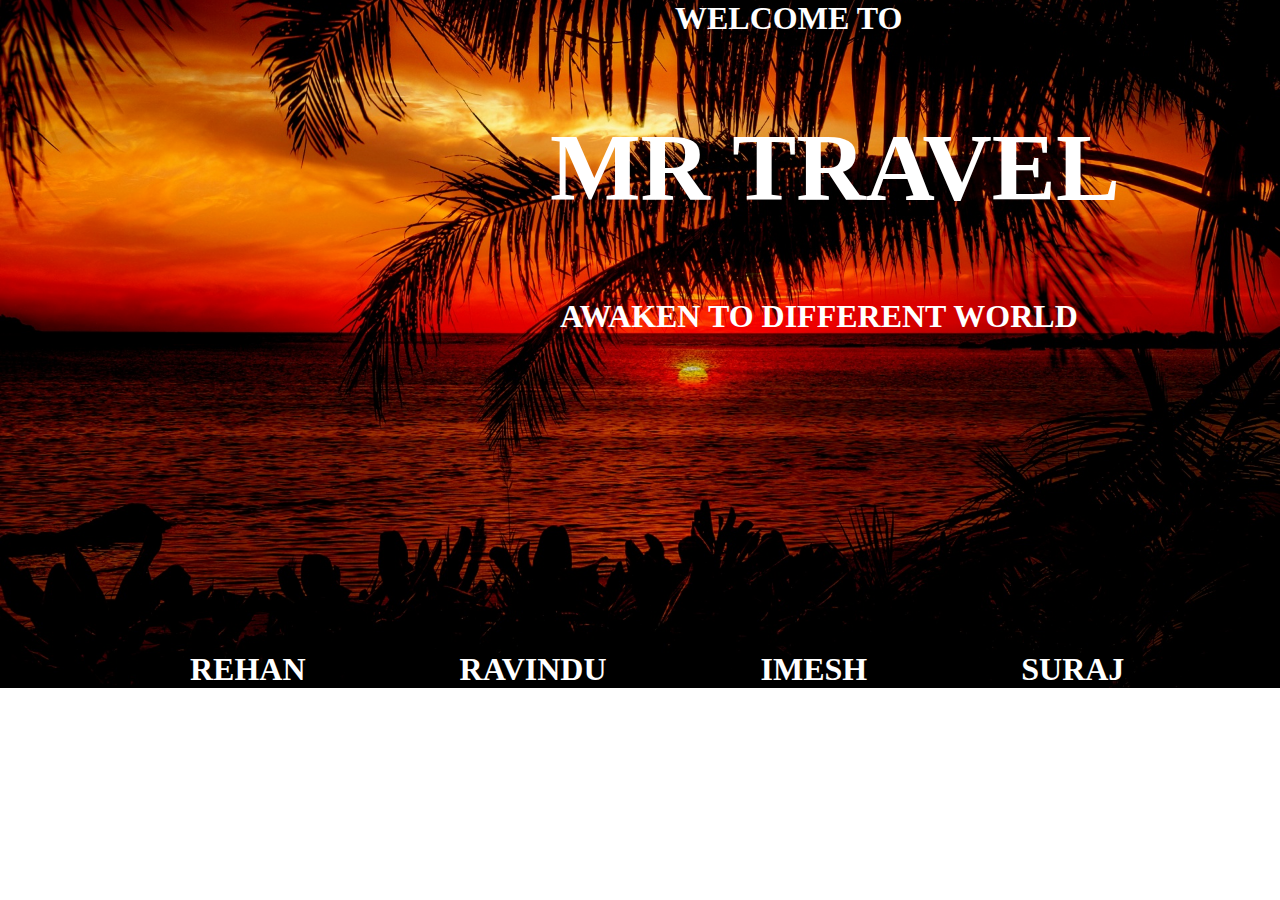
<file: index.html>
<head><meta charset="utf-8">

<title>Presentation Page</title>


<link rel="stylesheet" href="PresentationPage.css">

</head>
<body>

<div class="bg">

<h3 class="band-name band-name-small">WELCOME TO</h3>
<h1 class="band-name band-name-large">MR TRAVEL</h1>
<h3 class="band-name band-name-smaller">AWAKEN TO DIFFERENT WORLD</h3>


<div class="pad"></div>
    
				
<ul>			
                    <li>REHAN</li>
                    <li>RAVINDU</li>
                    <li>IMESH</li>
					<li>SURAJ</li>
                   
</ul>                

<script src="PresentationPage.js"></script>
</div>
</body>
</file>
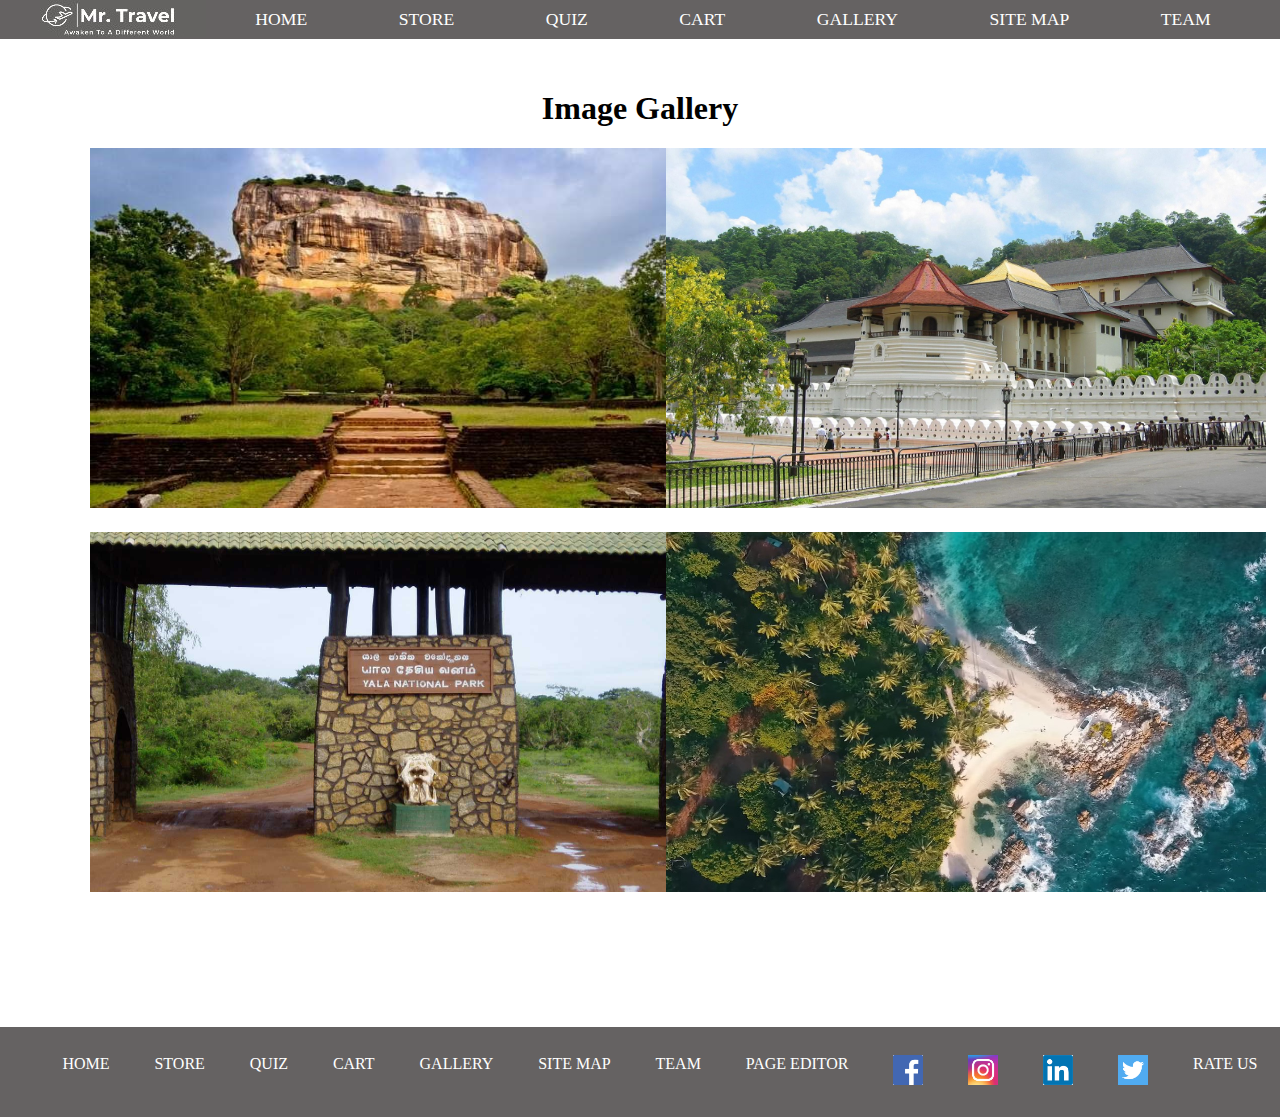
<file: gallery_main.html>
<!DOCTYPE html>
<html lang="en">
<head>
<meta charset="utf-8"/>
<title>Gallery</title>

<link rel="stylesheet"  href="stylesheet.css">
</head>
<body>
<header class="main-header">
            <nav class="main-nav nav">
                <ul>
				<img class="pic" src="logo2.new.png">
			
                    
                    <li><a href="home.html">HOME</a></li>
                    <li><a href="Store.html">STORE</a></li>
                    <li><a href="Quiz.html">QUIZ</a></li>
					<li><a href="Store.html">CART</a></li>
                    <li><a href="gallery_main.html">GALLERY</a></li>
                    <li><a href="sitemap.html">SITE MAP</a></li>
					<li><a href="Team.html">TEAM</a></li>
                </ul>
            </nav>
				</header>
<h1>Image Gallery</h1>

<div class="gallery">

<div class="container">
<div class="content">
<a href="../gallery_1/gallery_1.html">
<div class="overlay"></div>
<img src="images/sigiriya1.jpg" alt="sigiriya">
<div class="content-details">
<h3>SIGIRIYA<br><br>Click image to view in gallery mode.</h3>
</div>
</a>
</div>
</div>

<div class="container">
<div class="content">
<a href="../gallery_2/gallery_2.html">
<div class="overlay"></div>
<img src="images/temple1.jpg" alt="temple">
<div class="content-details">
<h3>temple of tooth relic<br><br>Click image to view in gallery mode.</h3>
</div>
</a>
</div>
</div>

<div class="container">
<div class="content">
<a href="../gallery_3/gallery_3.html">
<div class="overlay"></div>
<img src="images/yala1.jpg" alt="yala">
<div class="content-details">
<h3>yala national park<br><br>Click image to view in gallery mode.</h3>
</div>
</a>
</div>
</div>

<div class="container">
<div class="content">
<a href="../gallery_4/gallery_4.html">
<div class="overlay"></div>
<img src="images/mirissa1.jpg" alt="mirissa">
<div class="content-details">
<h3>mirissa beach<br><br>Click image to view in gallery mode.</h3>
</div>
</a>
</div>
</div>

</div>
<footer class="main-footer">
            <div class="main-footer-container">
              
                <ul class="nav footer-nav">
                   
				
			
                    
                    <li><a href="home.html">HOME</a></li>
                    <li><a href="Store.html">STORE</a></li>
                    <li><a href="Quiz.html">QUIZ</a></li>
					<li><a href="Store.html">CART</a></li>
                    <li><a href="gallery_main.html">GALLERY</a></li>
                    <li><a href="sitemap.html">SITE MAP</a></li>
					<li><a href="Team.html">TEAM</a></li>
					<li><a href="suraj.html">PAGE EDITOR</a></li>
					
					 
				
					 <li>
                        <a href="https://www.facebook.com" target="_blank">
                            <img src="facebook.png">
                        </a>
                    </li>
                    <li>
                        <a href="https://www.instagram.com/" target="_blank">
                            <img src="insta.jfif">
                        </a>
                    </li>
                    <li>
                        <a href="https://www.linkedin.com/feed/" target="_blank">
                            <img src="link.png">
                        </a>
                    </li>
					<li>
                        <a href="https://twitter.com/?lang=en" target="_blank">
                            <img src="download.png">
                        </a>
                    </li>
					<li><a href="Rate Us.html">RATE US</a></li>
                </ul>
            </div>
        </footer>

</body>
</html>
</file>
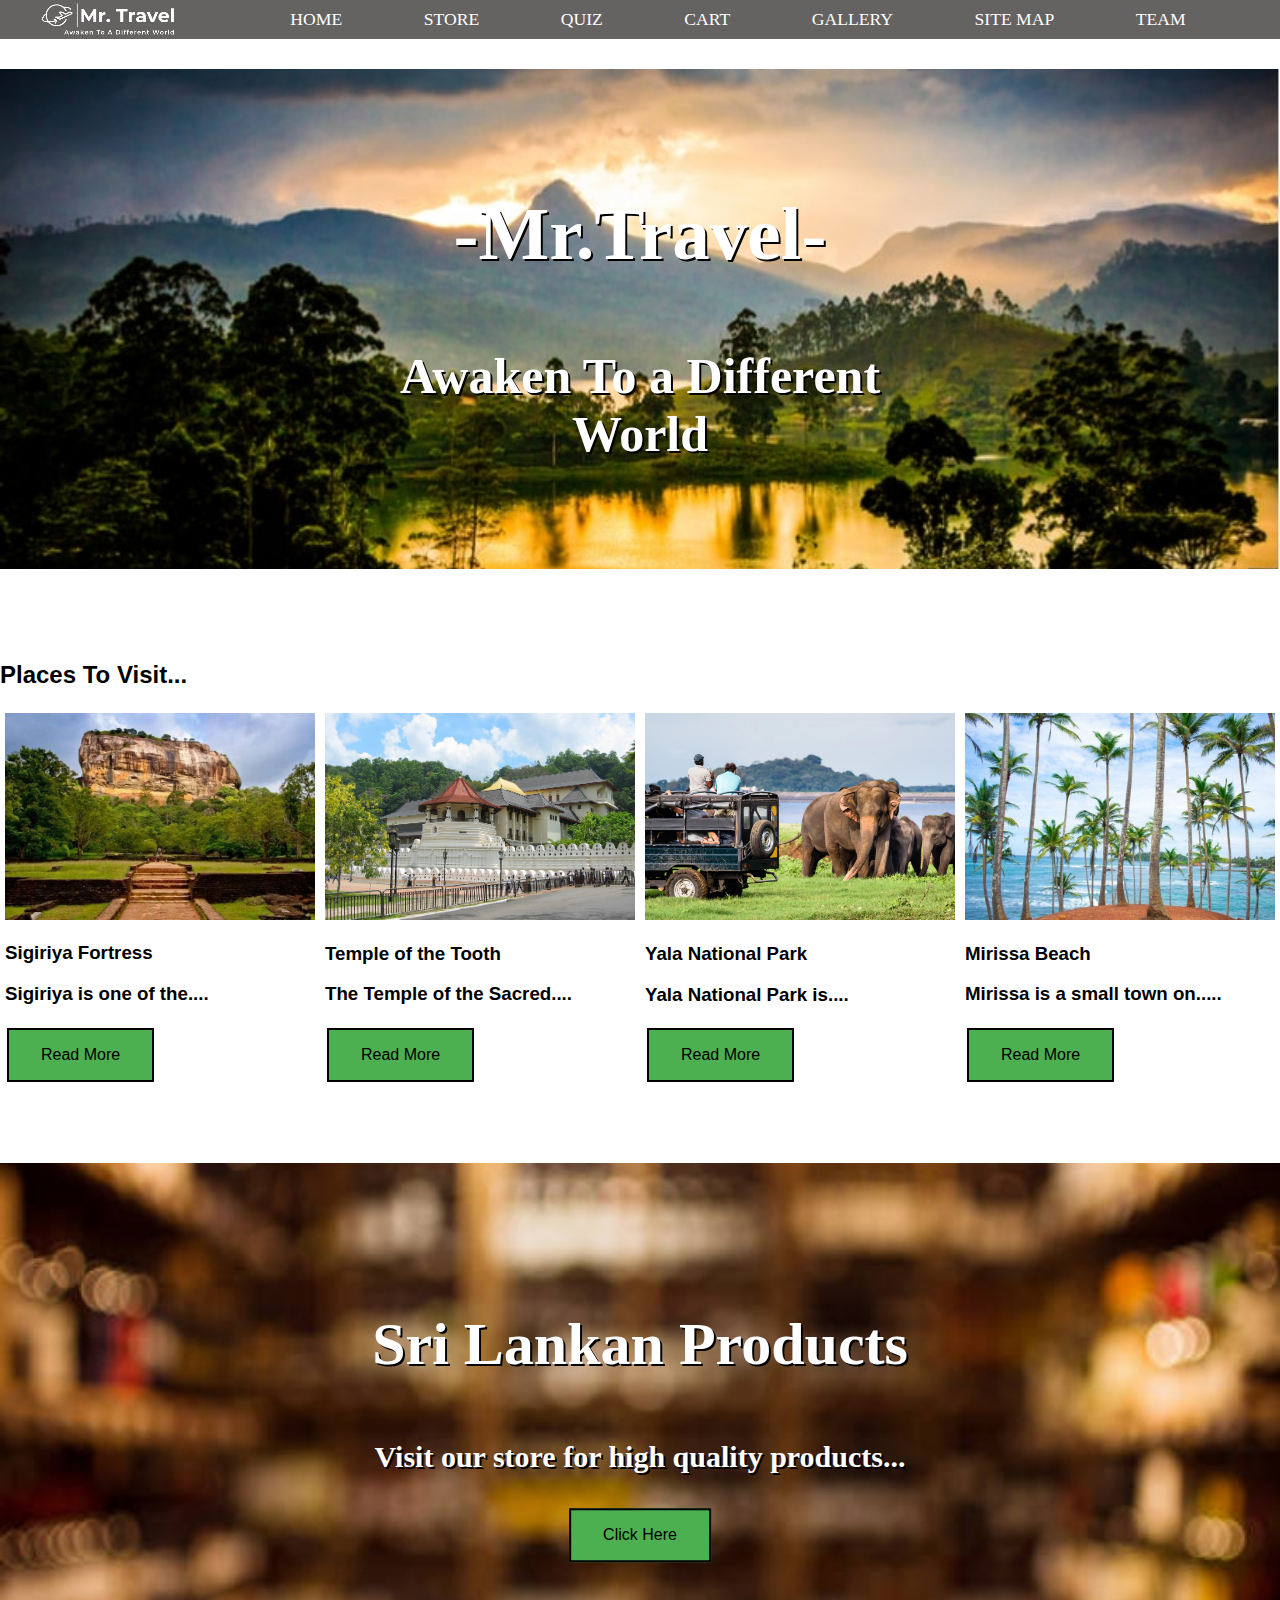
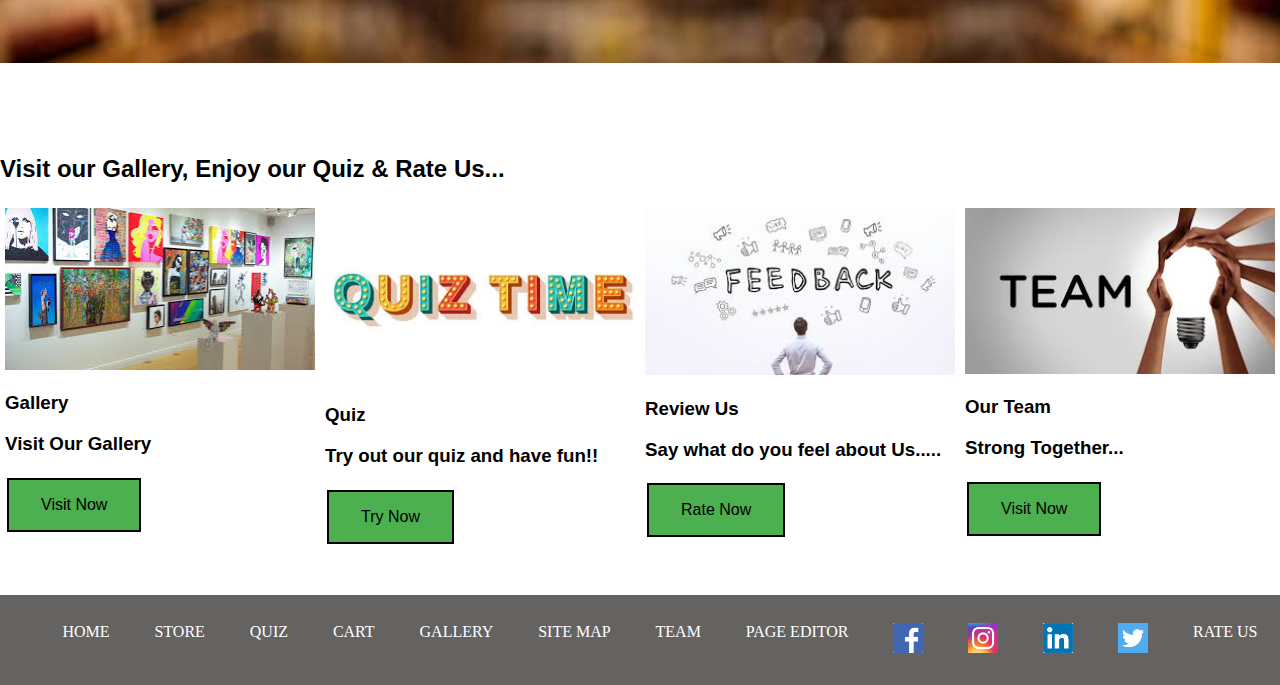
<file: home.html>
<!DOCTYPE html>
<html>
<head>
 <meta charset="UTF-8">
    <meta name="viewport" content="width=device-width, initial-scale=1.0">
 <title>Mr.Travel</title>
 <link rel="stylesheet" href="style.css">
 </head>
 <body>
<header class="main-header">
            <nav class="main-nav nav">
                <ul>
				<img class="pic" src="logo2.new.png">
			
                    <li><a href="home.html">HOME</a></li>
                    <li><a href="Store.html">STORE</a></li>
                    <li><a href="Quiz.html">QUIZ</a></li>
					<li><a href="Store.html">CART</a></li>
                    <li><a href="gallery_main.html">GALLERY</a></li>
                    <li><a href="sitemap.html">SITE MAP</a></li>
					<li><a href="Team.html">TEAM</a></li>
                </ul>
            </nav>
			</header>
<div class="hero-image">
  <div class="hero-text">
    <h1 style="font-size:75px">-Mr.Travel-</h1>
    <h1 style="font-size:50px">Awaken To a Different World</h1>
   
  </div>
</div>

<br><br><br><br>
<h2> Places To Visit... </h2>	
<div class="row">
  <div class="column">
    <img src="sigiriya1.jpg" alt="sigiriya" style="width:100%">
	<h3>Sigiriya Fortress</h3>
	<h3>Sigiriya is one of the....</h3>
	
	<a href="sigiriya.html"><button class="button button1" type="button" value="Open Window" >Read More</button></a>
  </div>
  <div class="column">
    <img src="temple1.jpg" alt="Forest" style="width:100%">
	<h3>Temple of the Tooth</h3>
   <h3>The Temple of the Sacred....</h3>
	
	<a href="temple.html"><button class="button button1" type="button" value="Open Window" >Read More</button></a>
  </div>
  <div class="column">
    <img src="yala3.jpg" alt="temple" style="width:100%">
	<h3>Yala National Park</h3>
	<h3>Yala National Park is....</h3>
	<a href="yala.html"><button class="button button1" type="button" value="Open Window" >Read More</button></a>
  </div>
    <div class="column">
    <img src="mirissa4.jpg" alt="mirissa" style="width:100%">
	<h3>Mirissa Beach</h3>
	<h3>Mirissa is a small town on.....</h3>
	<a href="Mirissa.html"><button class="button button1" type="button" value="Open Window" >Read More</button></a>
  </div>
</div>
<br><br><br><br>
<div class="hero-image2">
  <div class="hero-text2">
    <h1 style="font-size:60px">Sri Lankan Products</h1>
	<h1 style="font-size:30px">Visit our store for high quality products...</h1>
    <a href="Store.html"><button class="button button1" type="button" value="Open Window" >Click Here</button></a>
  </div>
</div>

<br><br><br><br>
<h2>Visit our Gallery, Enjoy our Quiz & Rate Us...</h2>	
<div class="row">
  <div class="column">
    <img src="image.jfif" alt="Gallery" style="width:100%">
	<h3>Gallery</h3>
	<h3>Visit Our Gallery</h3>
	<a href="gallery_main.html"><button class="button button1" type="button" value="Open Window" >Visit Now</button></a>
  </div>
  <div class="column">
    <img src="images.jfif" alt="Quiz" style="width:100%">
	<h3>Quiz</h3>
	<h3>Try out our quiz and have fun!!</h3>
	<a href="Quiz.html"><button class="button button1" type="button" value="Open Window" >Try Now</button></a>
  </div>
  <div class="column">
    <img src="download.jfif" alt="review" style="width:100%">
	<h3>Review Us</h3>
	<h3>Say what do you feel about Us.....<h3>
	<a href="Rate Us.html"><button class="button button1" type="button" value="Open Window" >Rate Now</button></a>
  </div>
    <div class="column">
    <img src="download (2).jfif" alt="team" style="width:100%">
	<h3>Our Team</h3>
	<h3>Strong Together...</h3>
	<a href="Team.html"><button class="button button1" type="button" value="Open Window" >Visit Now</button></a>
  </div>
</div>





	   
<footer class="main-footer">
            <div class="main-footer-container">
              
                <ul class="nav footer-nav">
                   
				
			
                    <li><a href="home.html">HOME</a></li>
                    <li><a href="Store.html">STORE</a></li>
                    <li><a href="Quiz.html">QUIZ</a></li>
					<li><a href="Store.html">CART</a></li>
                    <li><a href="gallery_main.html">GALLERY</a></li>
                    <li><a href="sitemap.html">SITE MAP</a></li>
					<li><a href="Team.html">TEAM</a></li>
					<li><a href="thejana.html">PAGE EDITOR</a></li>
					 
				
					 <li>
                        <a href="https://www.facebook.com" target="_blank">
                            <img src="facebook.png">
                        </a>
                    </li>
                    <li>
                        <a href="https://www.instagram.com/" target="_blank">
                            <img src="insta.jfif">
                        </a>
                    </li>
                    <li>
                        <a href="https://www.linkedin.com/feed/" target="_blank">
                            <img src="link.png">
                        </a>
                    </li>
					<li>
                        <a href="https://twitter.com/?lang=en" target="_blank">
                            <img src="twit.png">
                        </a>
                    </li>
					<li><a href="Rate Us.html">RATE US</a></li>
                </ul>
            </div>
        </footer>	
	
 </body>
</html>
</file>
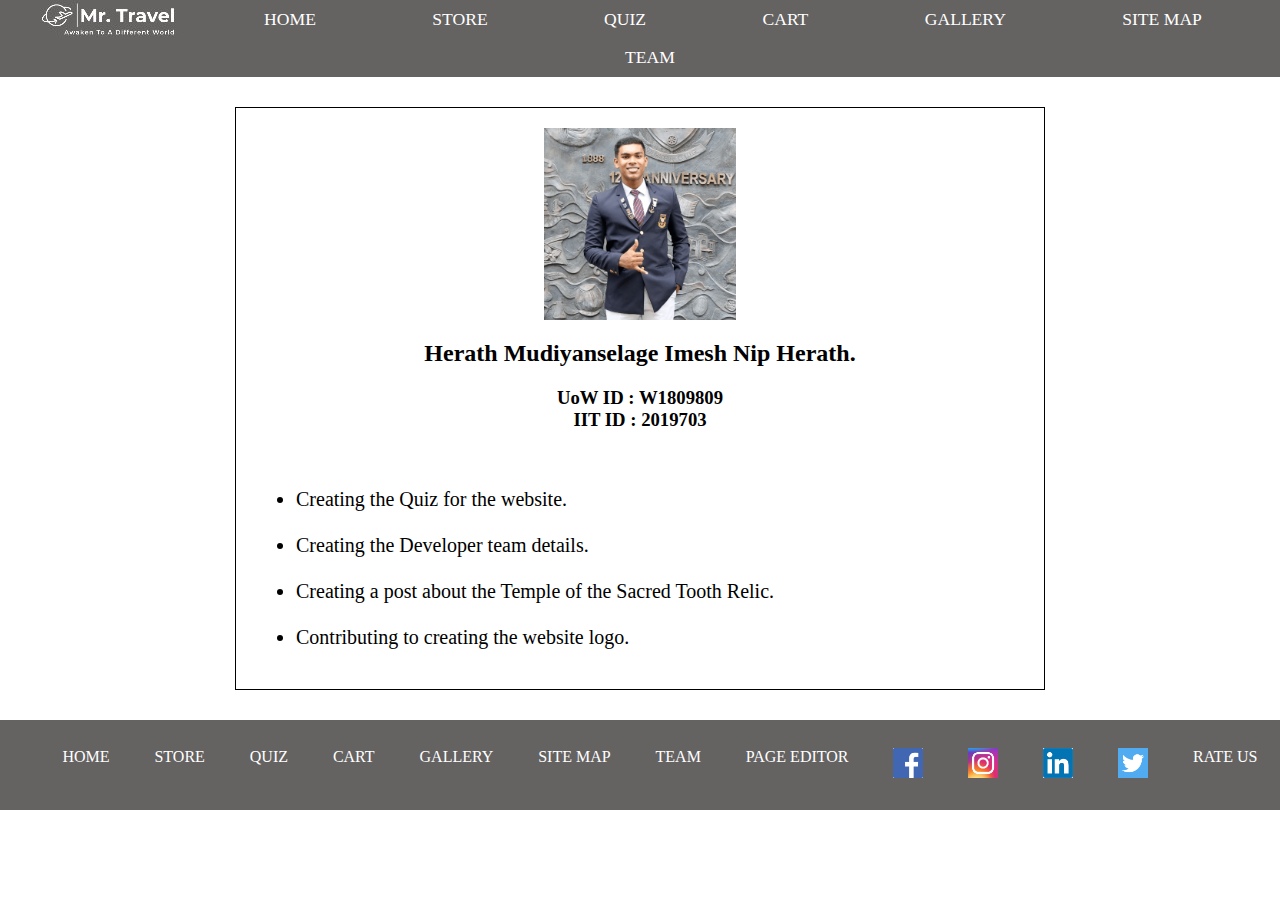
<file: imesh.html>
<!DOCTYPE html>
<html lang="en">
<head>
    <meta charset="UTF-8">
	<link rel="stylesheet" href="styles.css">
</head>
<body>
<header class="main-header">
            <nav class="main-nav nav">
                <ul>
				<img class="pic" src="logo2.new.png">
			
                    <li><a href="home.html">HOME</a></li>
                    <li><a href="Store.html">STORE</a></li>
                    <li><a href="Quiz.html">QUIZ</a></li>
					<li><a href="Store.html">CART</a></li>
                    <li><a href="gallery_main.html">GALLERY</a></li>
                    <li><a href="sitemap.html">SITE MAP</a></li>
					<li><a href="Team.html">TEAM</a></li>
                </ul>
            </nav>
			</header>
<div class="outliner">
<div>
<img src="3.png" class="image">
</div>

<div class="details">
<h2>Herath Mudiyanselage Imesh Nip Herath.</h2>
<h3>UoW ID : W1809809<br>
IIT ID : 2019703</h3><br>
</div>

<div class="tasks">
<ul>
<li>Creating the Quiz for the website.</li><br>
<li>Creating the Developer team details.</li><br>
<li>Creating a post about the Temple of the Sacred Tooth Relic.</li><br>
<li>Contributing to creating the website logo.</li>
</ul>
</div>

</div>
<footer class="main-footer">
            <div class="main-footer-container">
              
                <ul class="nav footer-nav">
                   
				
			
                     <li><a href="home.html">HOME</a></li>
                    <li><a href="Store.html">STORE</a></li>
                    <li><a href="Quiz.html">QUIZ</a></li>
					<li><a href="Store.html">CART</a></li>
                    <li><a href="gallery_main.html">GALLERY</a></li>
                    <li><a href="sitemap.html">SITE MAP</a></li>
					<li><a href="Team.html">TEAM</a></li>
					<li><a href="imesh.html">PAGE EDITOR</a></li>
					
					 
				
					 <li>
                        <a href="https://www.facebook.com" target="_blank">
                            <img src="facebook.png">
                        </a>
                    </li>
                    <li>
                        <a href="https://www.instagram.com/" target="_blank">
                            <img src="insta.jfif">
                        </a>
                    </li>
                    <li>
                        <a href="https://www.linkedin.com/feed/" target="_blank">
                            <img src="link.png">
                        </a>
                    </li>
					<li>
                        <a href="https://twitter.com/?lang=en" target="_blank">
                            <img src="download.png">
                        </a>
                    </li>
					<li><a href="Rate Us.html">RATE US</a></li>
                </ul>
            </div>
        </footer>
</body>
</html>
</file>
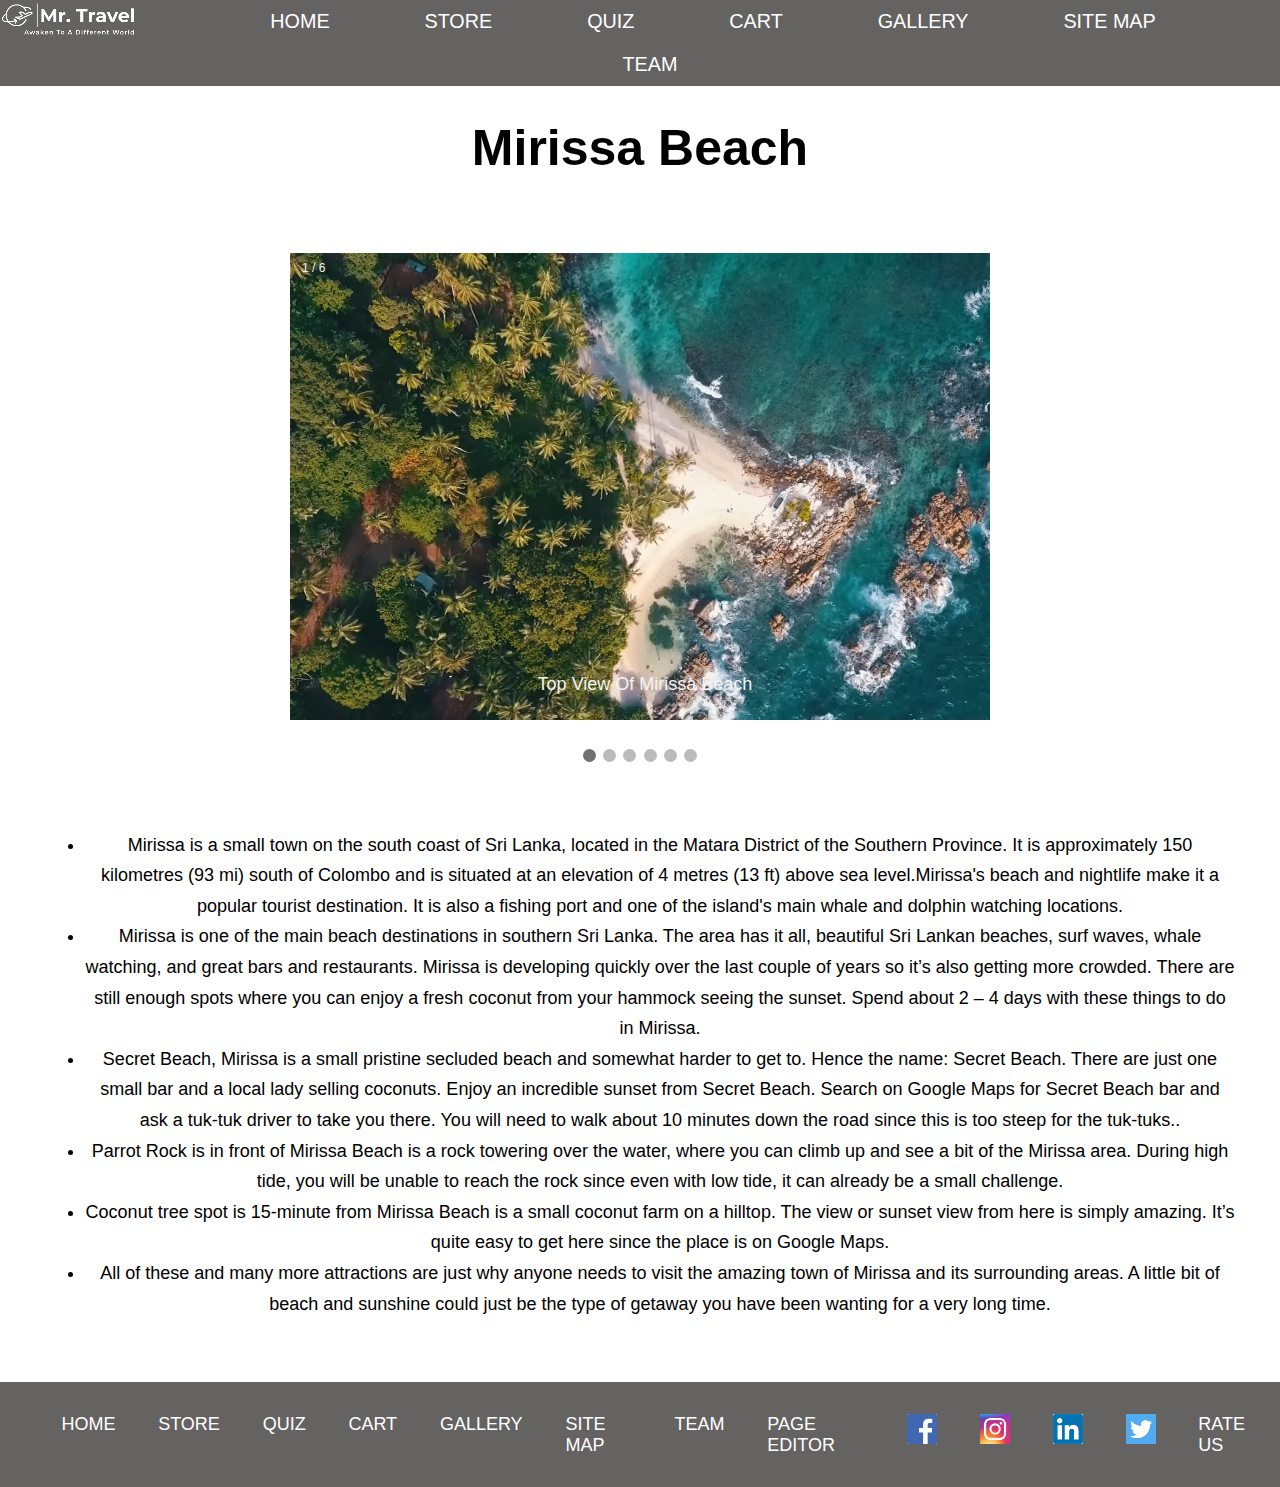
<file: Mirissa.html>
<!DOCTYPE html>
<html lang="en">
<head>
<meta charset="UTF-8">
 <title>Mirissa Beach</title>
 <link rel="stylesheet" href="Mirissa.css">
</head>
<body>
<nav class="main-nav nav">
                
				<img class="img" src="logo2.new.png" alt="logo">
			    <ul>
                    <li><a href="home.html">HOME</a></li>
                    <li><a href="Store.html">STORE</a></li>
                    <li><a href="Quiz.html">QUIZ</a></li>
					<li><a href="Store.html">CART</a></li>
                    <li><a href="gallery_main.html">GALLERY</a></li>
                    <li><a href="sitemap.html">SITE MAP</a></li>
					<li><a href="Team.html">TEAM</a></li>
                </ul>
            </nav>
<h1>Mirissa Beach</h1>
<br><br>
<div class="slideshow-container">

<div class="mySlides fade">
  <div class="numbertext">1 / 6</div>
  <img src="mirissa1.jpg" style="width:100%" alt="Mirissa Beach">
  <div class="text">Top View Of Mirissa Beach</div>
</div>

<div class="mySlides fade">
  <div class="numbertext">2 / 6</div>
  <img src="mirissa2.jpg" style="width:100%" alt="Mirissa Beach">
  <div class="text">Front View of the Temple</div>
</div>

<div class="mySlides fade">
  <div class="numbertext">3 / 6</div>
  <img src="mirissa3.jpg" style="width:100%" alt="Mirissa Beach">
  <div class="text">Best Sandy Beach In Sri Lanka</div>
</div>

<div class="mySlides fade">
  <div class="numbertext">4 / 6</div>
  <img src="mirissa4.jpg" style="width:100%" alt="Mirissa Beach">
  <div class="text">Coconut Tree Hill In Mirissa Beach</div>
</div>

<div class="mySlides fade">
  <div class="numbertext">5 / 6</div>
  <img src="mirissa5.jpg" style="width:100%" alt="Mirissa Beach">
  <div class="text">Parrot Rock In Mirissa Beach</div>
</div>

<div class="mySlides fade">
  <div class="numbertext">6 / 6</div>
  <img src="mirissa6.jpg" style="width:100%" alt="Mirissa Beach">
  <div class="text">Mirissa Beach</div>
</div>

</div>
<br>

<div style="text-align:center">
  <span class="dot"></span> 
  <span class="dot"></span> 
  <span class="dot"></span> 
  <span class="dot"></span> 
  <span class="dot"></span> 
  <span class="dot"></span> 
</div>

<div class="para">
  <ul>
    
    
    
    <li>Mirissa is a small town on the south coast of Sri Lanka, located in the Matara District of the Southern Province. It is approximately 150 kilometres (93 mi) south of Colombo and 
	is situated at an elevation of 4 metres (13 ft) above sea level.Mirissa's beach and nightlife make it a popular tourist destination. It is also a fishing port and one of the island's 
	main whale and dolphin watching locations.</li>
   
    <li>Mirissa is one of the main beach destinations in southern Sri Lanka. The area has it all, beautiful Sri Lankan beaches, surf waves, whale watching, and great bars and restaurants.
	Mirissa is developing quickly over the last couple of years so it’s also getting more crowded. There are still enough spots where you can enjoy a fresh coconut from your hammock seeing the sunset.
	Spend about 2 – 4 days with these things to do in Mirissa.</li>
   
    <li>Secret Beach, Mirissa is a small pristine secluded beach and somewhat harder to get to. Hence the name: Secret Beach. There are just one small bar and a local lady selling coconuts.
	Enjoy an incredible sunset from Secret Beach. Search on Google Maps for Secret Beach bar and ask a tuk-tuk driver to take you there. 
	You will need to walk about 10 minutes down the road since this is too steep for the tuk-tuks..</li>
    
    <li>Parrot Rock is in front of Mirissa Beach is a rock towering over the water, where you can climb up and see a bit of the Mirissa area. During high tide, 
	you will be unable to reach the rock since even with low tide, it can already be a small challenge.</li>
	
    <li>Coconut tree spot is 15-minute from Mirissa Beach is a small coconut farm on a hilltop. The view or sunset view from here is simply amazing.
     It’s quite easy to get here since the place is on Google Maps.</li>

    <li>All of these and many more attractions are just why anyone needs to visit the amazing town of Mirissa and its surrounding areas. A little bit of beach and sunshine could just be the type of getaway
	you have been wanting for a very long time.</li>
    
 
  </ul>

</div>
<script src="Mirissa.js" >
</script>
 <footer class="main-footer">
            <div class="main-footer-container">
              
                <ul class="nav footer-nav">
                   
				
			
                    <li><a href="home.html">HOME</a></li>
                    <li><a href="Store.html">STORE</a></li>
                    <li><a href="Quiz.html">QUIZ</a></li>
					<li><a href="Store.html">CART</a></li>
                    <li><a href="gallery_main.html">GALLERY</a></li>
                    <li><a href="sitemap.html">SITE MAP</a></li>
					<li><a href="Team.html">TEAM</a></li>
					<li><a href="Rehan.html">PAGE EDITOR</a></li>
					
					 
				
					<li>
                        <a href="https://www.facebook.com" target="_blank">
                            <img src="facebook.png" alt="Facebook Logo">
                        </a>
                    </li>
                    <li>
                        <a href="https://www.instagram.com/" target="_blank">
                            <img src="insta.jfif" alt="Instragram Logo">
                        </a>
                    </li>
                    <li>
                        <a href="https://www.linkedin.com/feed/" target="_blank">
                            <img src="link.png" alt="Linkin Logo">
                        </a>
                    </li>
					<li>
                        <a href="https://twitter.com/?lang=en" target="_blank">
                            <img src="download.png" alt="Twitter Logo">
                        </a>
                    </li>
					<li><a href="RateUs.html">RATE US</a></li>
                </ul>
            </div>
        </footer>
</body>
</html>
</file>
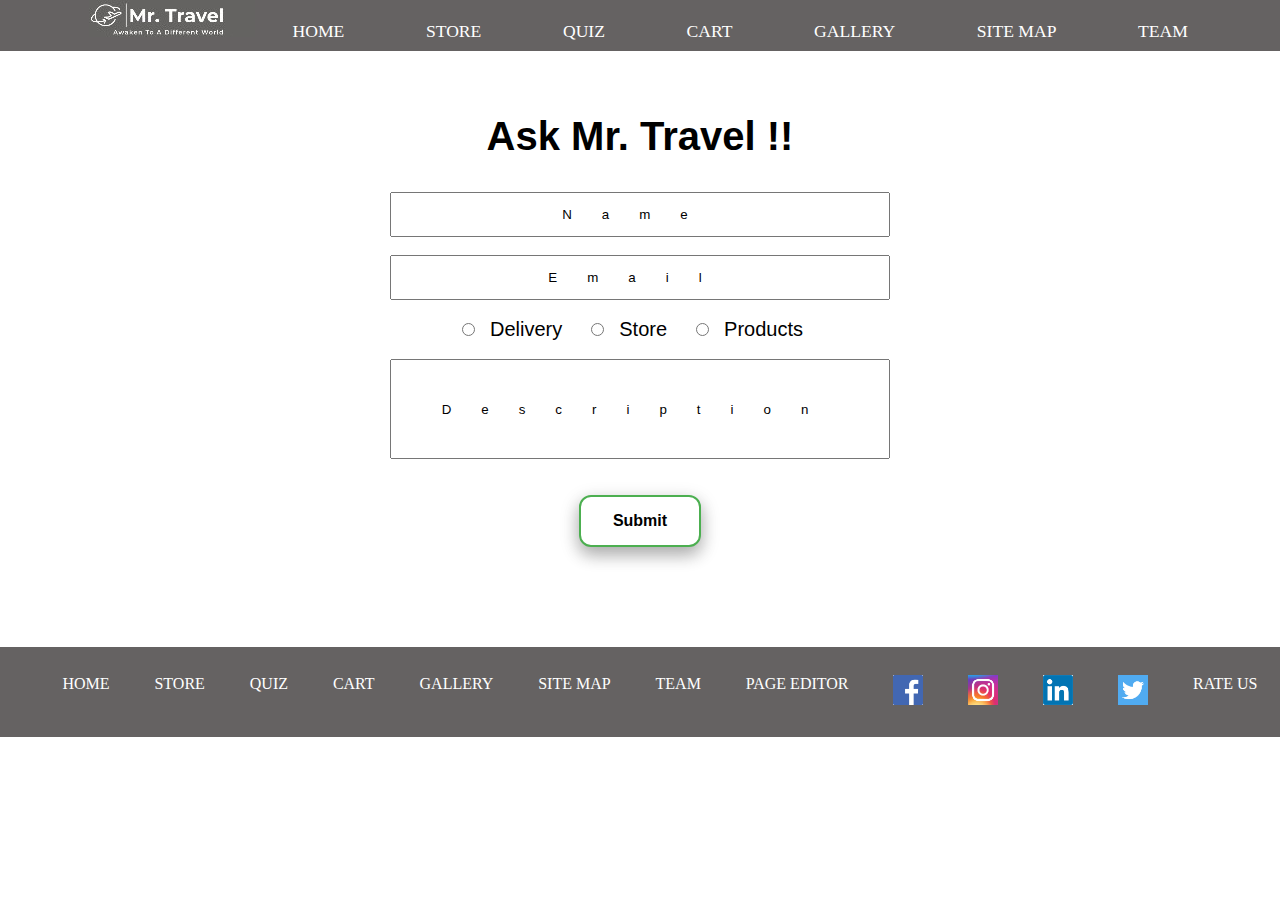
<file: q&a.html>
<!DOCTYPE html>
<html lang="en">
<head>
    <meta charset="UTF-8">
    <meta http-equiv="X-UA-Compatible" content="IE=edge">
    <meta name="viewport" content="width=device-width, initial-scale=1.0">
    <title>Ask Your Question</title>
    <link rel="stylesheet" href="q&a.css">
    <script src="q&a.js"></script>
</head>
<body>
    <header class="main-header">
            <nav class="main-nav nav">
                <ul>
				<img class="pic" src="logo2.new.png">
			
                    <li><a href="home.html">HOME</a></li>
                    <li><a href="Store.html">STORE</a></li>
                    <li><a href="Quiz.html">QUIZ</a></li>
					<li><a href="Store.html">CART</a></li>
                    <li><a href="gallery_main.html">GALLERY</a></li>
                    <li><a href="sitemap.html">SITE MAP</a></li>
					<li><a href="Team.html">TEAM</a></li>
                </ul>
            </nav>
			</header>
    <form action="q&a.html" method="POST" onclick="return required()">
        <center>
            <h2 class="page-header">Ask Mr. Travel !!</h2>
        <div class="container" align="center">
            <div class="set-width">
                <input type="text" id="name" placeholder="Name" class="input-tag">
                <br><br>
                <input type="email" id="email" placeholder="Email" class="input-tag">
                <br><br>
    
                <input type="radio" id="deli" name="subject" placeholder="Subject" group="subject" >
                &nbsp;
                <label for="delivery">Delivery</label>
                &nbsp;&nbsp;&nbsp;&nbsp;
        
                <input type="radio" id="str" name="subject" placeholder="Subject" group="subject">
                &nbsp;
                <label for="store">Store</label>
                &nbsp;&nbsp;&nbsp;&nbsp;
        
                <input type="radio" id="pr" name="subject" placeholder="Subject" group="subject">
                &nbsp;
                <label for="products">Products</label>
                &nbsp;&nbsp;&nbsp;&nbsp;
                <br><br>
    
                <input type="text" id="description" placeholder="Description" class="input-tag-description">
                <br><br>
            </div>
        </div>
        <br>
        <a href="summary.html"><input type="button" value="Submit" id="btn-submit" class="btn-submit"></a>
        <br>
        </center>
    </form>
   
    <footer class="main-footer">
        <div class="main-footer-container">
          
            <ul class="nav footer-nav">
               
            
        
                <li><a href="home.html">HOME</a></li>
                    <li><a href="Store.html">STORE</a></li>
                    <li><a href="Quiz.html">QUIZ</a></li>
					<li><a href="Store.html">CART</a></li>
                    <li><a href="gallery_main.html">GALLERY</a></li>
                    <li><a href="sitemap.html">SITE MAP</a></li>
					<li><a href="Team.html">TEAM</a></li>
                     <li><a href="thejana.html">PAGE EDITOR</a></li>
                 
            
                 <li>
                    <a href="https://www.facebook.com" target="_blank">
                        <img src="images/facebook.png">
                    </a>
                </li>
                <li>
                    <a href="https://www.instagram.com/" target="_blank">
                        <img src="images/insta.jfif">
                    </a>
                </li>
                <li>
                    <a href="https://www.linkedin.com/feed/" target="_blank">
                        <img src="images/link.png">
                    </a>
                </li>
                <li>
                    <a href="https://twitter.com/?lang=en" target="_blank">
                        <img src="images/twit.png">
                    </a>
                </li>
                <li><a href="Mr. Travel/Rate Us.html">RATE US</a></li>
            </ul>
        </div>
    </footer>	   		   
</body>
</html>
</file>
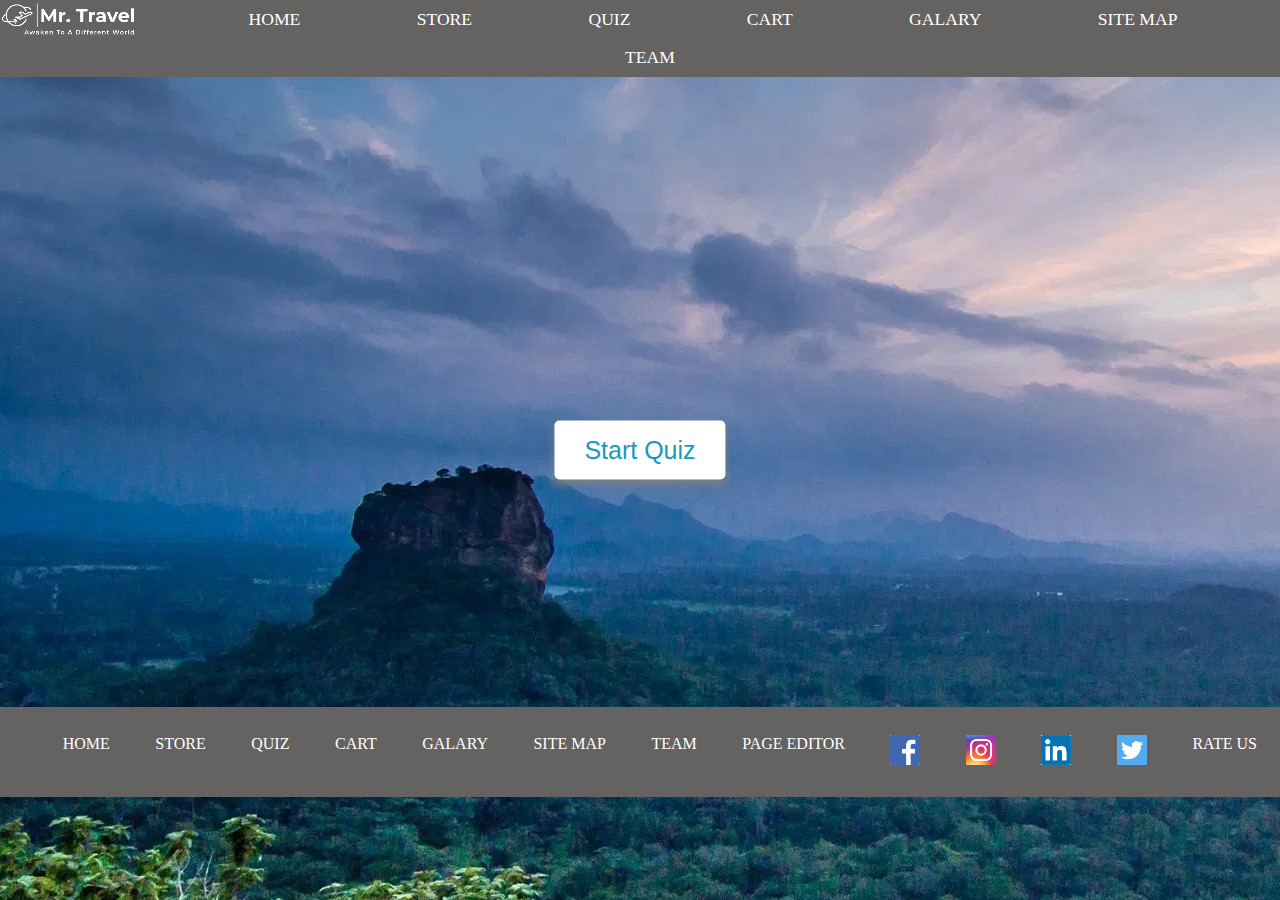
<file: Quiz.html>
<!DOCTYPE html>
<html lang="en">
<head>
    <meta charset="UTF-8">
    <meta name="viewport" content="width=device-width, initial-scale=1.0">
    <title>Quiz Hub</title>
    <link rel="stylesheet" href="css/styles.css">
</head>
<body>
    <header class="main-header">
        <nav class="main-nav nav">
            
			<img class="pic" src="logo2.new.png" alt="logo">
            <ul>
			
                    <li><a href="home.html">HOME</a></li>
                    <li><a href="Store.html">STORE</a></li>
                    <li><a href="Quiz.html">QUIZ</a></li>
					<li><a href="Store.html">CART</a></li>
                    <li><a href="gallery_main.html">GALARY</a></li>
                    <li><a href="sitemap.html">SITE MAP</a></li>
					<li><a href="Team.html">TEAM</a></li>
            </ul>
        </nav>
    </header>
    <!--Start Quiz Button-->
    <div class="startBtn"><button>Start Quiz</button></div>
    
    <div class="infoBox">
        <div class="infoTitle">
            <span>Guide lines</span>
        </div>
        <div class="infoList">
            <div class="info">1. You will have only <span>60 seconds</span> for 10 questions.</div>
            <div class="info">2. Once you select your answer, you can't reselect again.</div>
            <div class="info">3. You can't select any option once time goes off</div>
            <div class="info">4. You can't exit from the Quiz while you're start</div>
        </div>
        <div class="buttons">
            <button class="exit">Quit</button>
            <button class="continue">Continue</button>
        </div>
    </div>

    <div class="quizBox">
        <header>
            <div class="title">Quiz Challenge</div>
            <div class="timer">
                <div class="timeText">Time Left</div>
                <div class="timerSec">60</div>
            </div>
        </header>
        <section>
            <div class="queText"></div>
            <div class="mcqList"></div>
        </section>

        <footer>
            <div class="totalQue"></div>
            <button class="nextBtn">Next Question</button>
        </footer>
    </div>

    <div class="resultBox">
        <div class="completeTxt">You've successfully completed the Quiz</div>
        <div class="scoreTxt"></div>

        <div class="buttons">
            <button class="continue">Restart Quiz</button>
            <button class="exit">Quit Quiz</button>
        </div>

    </div>
	<footer class="main-footer">
            <div class="main-footer-container">
              
                <ul class="nav footer-nav">
                   
				
			
                    <li><a href="home.html">HOME</a></li>
                    <li><a href="Store.html">STORE</a></li>
                    <li><a href="Quiz.html">QUIZ</a></li>
					<li><a href="Store.html">CART</a></li>
                    <li><a href="gallery_main.html">GALARY</a></li>
                    <li><a href="sitemap.html">SITE MAP</a></li>
					<li><a href="Team.html">TEAM</a></li>
				    <li><a href="imesh.html">PAGE EDITOR</a></li>
					
					 
				
					 <li>
                        <a href="https://www.facebook.com" target="_blank">
                            <img src="facebook.png">
                        </a>
                    </li>
                    <li>
                        <a href="https://www.instagram.com/" target="_blank">
                            <img src="insta.jfif">
                        </a>
                    </li>
                    <li>
                        <a href="https://www.linkedin.com/feed/" target="_blank">
                            <img src="link.png">
                        </a>
                    </li>
					<li>
                        <a href="https://twitter.com/?lang=en" target="_blank">
                            <img src="download.png">
                        </a>
                    </li>
					<li><a href="Rate Us.html">RATE US</a></li>
                </ul>
            </div>
        </footer>

    <script src="js/quizscript.js"></script>
    <script src="js/questions.js"></script>
</body>
</html>
</file>
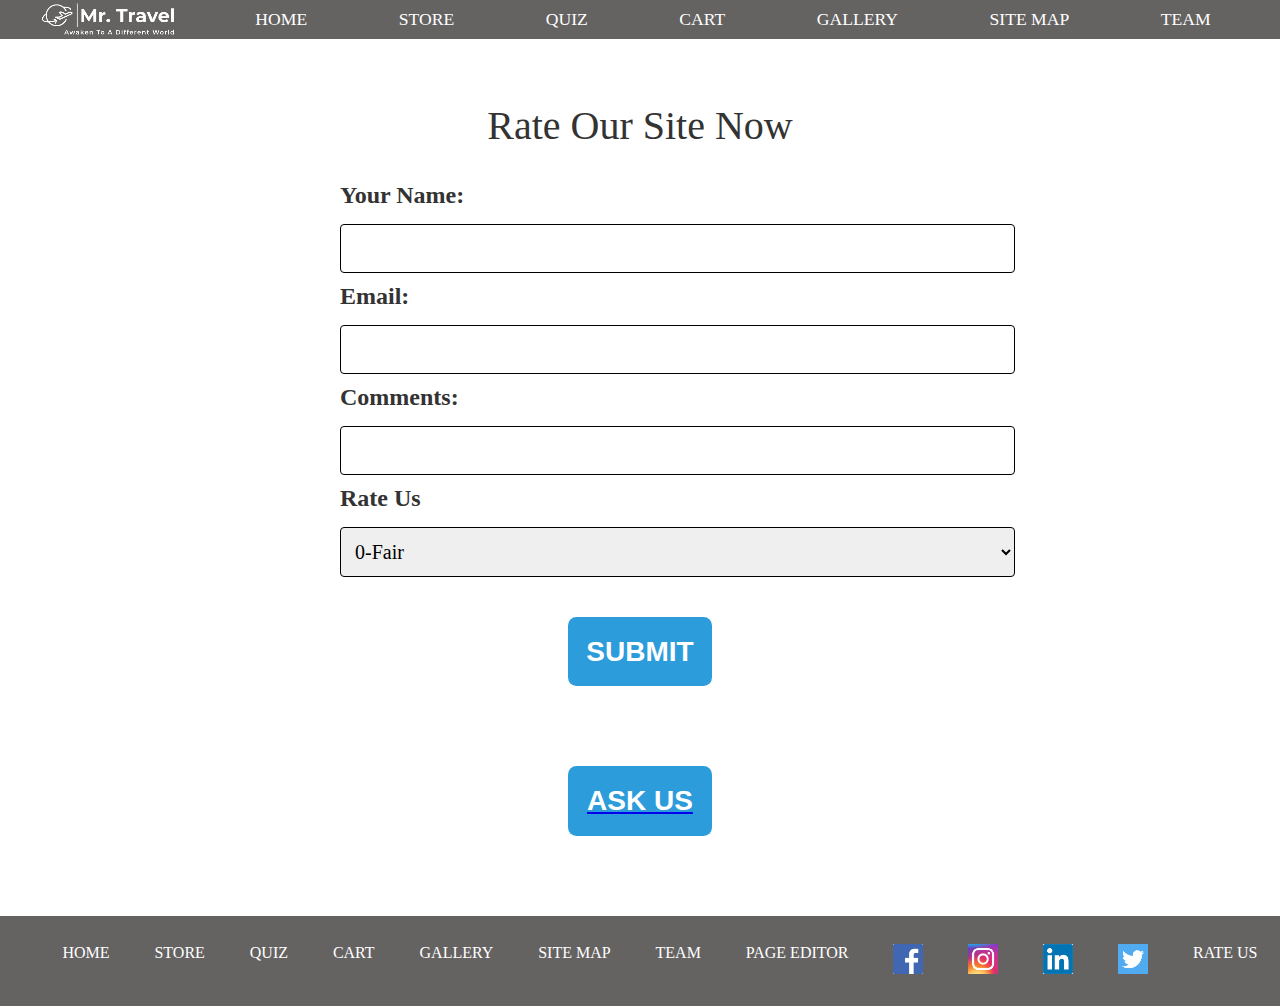
<file: Rate Us.html>
<!DOCTYPE html>
<html>
    <head>
	 <link rel="stylesheet" href="Rate Us.css">
	
<body>
	
        <header class="main-header">
            <nav class="main-nav nav">
                <ul>
				<img class="img" src="logo2.new.png">
			
                    
                    <li><a href="home.html">HOME</a></li>
                    <li><a href="Store.html">STORE</a></li>
                    <li><a href="Quiz.html">QUIZ</a></li>
					<li><a href="Store.html">CART</a></li>
                    <li><a href="gallery_main.html">GALLERY</a></li>
                    <li><a href="sitemap.html">SITE MAP</a></li>
					<li><a href="Team.html">TEAM</a></li>
                </ul>
            </nav>
            
        </header>
		   <section class="container content-section">
		<h2 class="section-header">Rate Our Site Now</h2>
			<form name="myForm"  onsubmit="return validateForm()" method="post" required>
			<span class="shop-label">Your Name:</span>
			<input type="text" name="name" id="name" size="20" />
			<span class="shop-label">Email:</span>
			<input type="text" name="email" id="email" size="20" />
			<span class="shop-label">Comments:</span>
			<input type="text" name="comment" size="20" />
			<span class="shop-label">Rate Us</span>
			
			<select name="rateus" id="rate" required>
			
<option value="0" >0-Fair</option>
<option value="5">5-Good</option>
<option value="7">7-Very Good</option>
<option value="10">10-Excellent</option><br>
</select>
<button class="btn btn-primary btn-purchase" type="submit" value="Submit">SUBMIT</button>
	</form>
<a href="q&a.html"><button class="btn btn-primary btn-purchase" type="submit" value="Submit">ASK US</button></a>
		
        </section>
		 <footer class="main-footer">
            <div class="main-footer-container">
              
                <ul class="nav footer-nav">
                   
				
			
                    
                    <li><a href="home.html">HOME</a></li>
                    <li><a href="Store.html">STORE</a></li>
                    <li><a href="Quiz.html">QUIZ</a></li>
					<li><a href="Store.html">CART</a></li>
                    <li><a href="gallery_main.html">GALLERY</a></li>
                    <li><a href="sitemap.html">SITE MAP</a></li>
					<li><a href="Team.html">TEAM</a></li>
					<li><a href="thejana.html">PAGE EDITOR</a></li>
					
					 
				
					 <li>
                        <a href="https://www.facebook.com" target="_blank">
                            <img src="facebook.png">
                        </a>
                    </li>
                    <li>
                        <a href="https://www.instagram.com/" target="_blank">
                            <img src="insta.jfif">
                        </a>
                    </li>
                    <li>
                        <a href="https://www.linkedin.com/feed/" target="_blank">
                            <img src="link.png">
                        </a>
                    </li>
					<li>
                        <a href="https://twitter.com/?lang=en" target="_blank">
                            <img src="download.png">
                        </a>
                    </li>
					<li><a href="Rate Us.html">RATE US</a></li>
                </ul>
            </div>
        </footer>
		<script>
		function validateForm() {
  var x = document.forms["myForm"]["name"].value;
  if (x == "" || x == null) {
    alert("Please Fill All The Fields.");
    return false;
	}
	
	 var y = document.forms["myForm"]["email"].value;
  if (y == "" || y == null) {
    alert("Please Fill All The Fields.");
    return false;
	}
	
	 var z = document.forms["myForm"]["comment"].value;
  if (z == "" || z == null) {
    alert("Please Fill All The Fields.");
    return false;
	}
	
	 var v = document.forms["myForm"]["rateus"].value;
  if (v == "" || v == null) {
    alert("Please Fill All The Fields.");
    return false;
}
if(x!=null && y!=null && z!=null && v!=null){
 alert("Dear "+document.getElementById("name").value +", Thank You For Your Feedback.");
}
}
	</script>
		</body>
		</html>
</file>
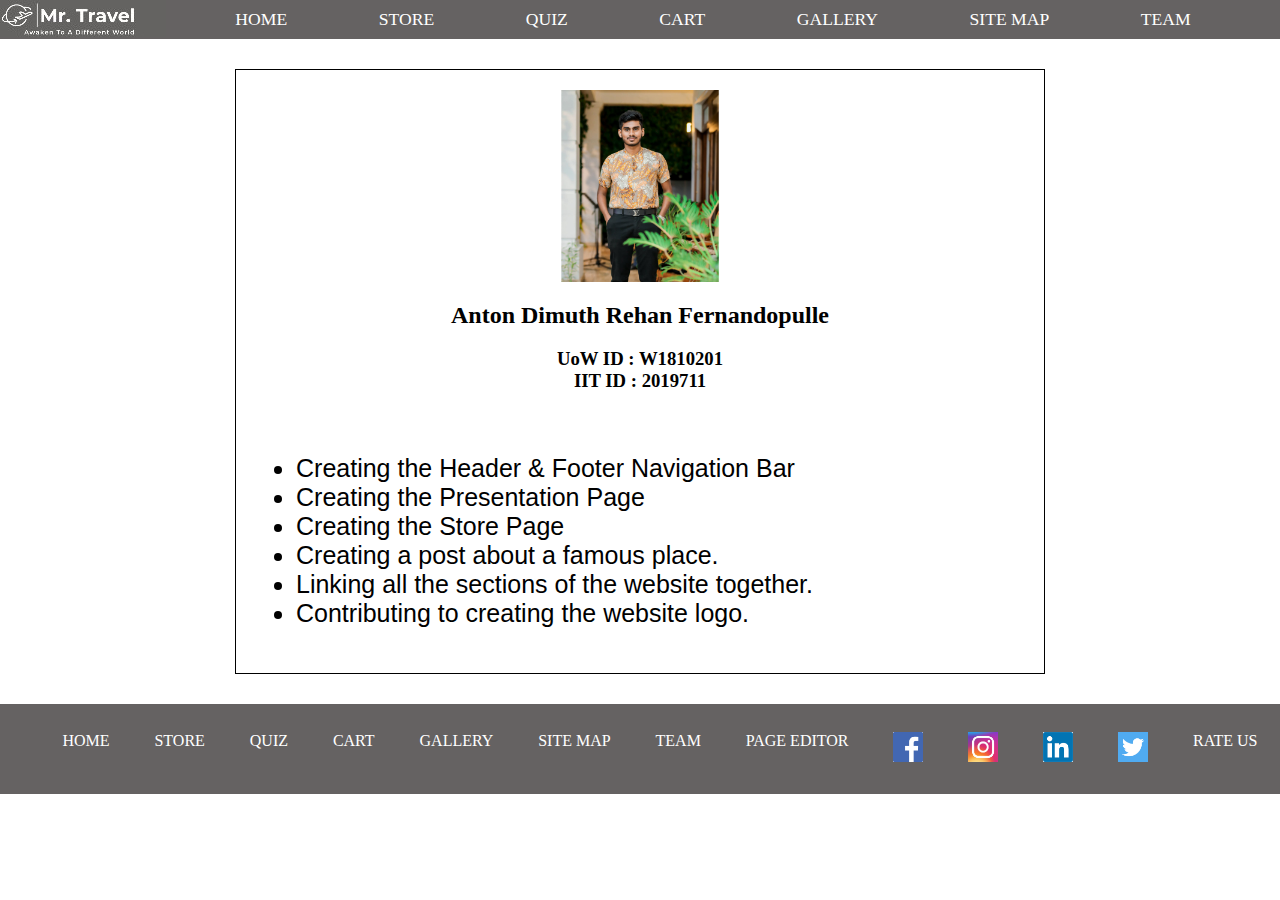
<file: Rehan.html>
<!DOCTYPE html>
<html lang="en">
<head><meta charset="utf-8">
<title>Editor Page</title>
    
	<link rel="stylesheet" href="Rehan.css">
</head>
<body>
<header class="main-header">
            <nav class="main-nav nav">
                
				<img class="pic" src="logo2.new.png" alt="Logo">
				<ul>
			
                    <li><a href="home.html">HOME</a></li>
                    <li><a href="Store.html">STORE</a></li>
                    <li><a href="Quiz.html">QUIZ</a></li>
					<li><a href="Store.html">CART</a></li>
                    <li><a href="gallery_main.html">GALLERY</a></li>
                    <li><a href="sitemap.html">SITE MAP</a></li>
					<li><a href="Team.html">TEAM</a></li>
                </ul>
            </nav>
			</header>
<div class="outliner">
<div>
<img src="rehan.jpeg" class="image" alt="Picture of Mine">
</div>

<div class="details">
<h2 id="editor">Anton Dimuth Rehan Fernandopulle</h2>
<h3>UoW ID : W1810201<br>
IIT ID : 2019711</h3><br>
</div>

<div class="tasks">
<ul>
<li>Creating the Header & Footer Navigation Bar</li>
<li>Creating the Presentation Page</li>
<li>Creating the Store Page</li>
<li>Creating a post about a famous place.</li>
<li>Linking all the sections of the website together.</li>
<li>Contributing to creating the website logo.</li>
</ul>
</div>

</div>
<footer class="main-footer">
            <div class="main-footer-container">
              
                <ul class="nav footer-nav">
                   
				
			
                    <li><a href="home.html">HOME</a></li>
                    <li><a href="Store.html">STORE</a></li>
                    <li><a href="Quiz.html">QUIZ</a></li>
					<li><a href="Store.html">CART</a></li>
                    <li><a href="gallery_main.html">GALLERY</a></li>
                    <li><a href="sitemap.html">SITE MAP</a></li>
					<li><a href="Team.html">TEAM</a></li>
					<li><a href="#Rehan">PAGE EDITOR</a></li>
					
					 
				
					 <li>
                        <a href="https://www.facebook.com" target="_blank">
                            <img src="facebook.png" alt="Facebook Logo">
                        </a>
                    </li>
                    <li>
                        <a href="https://www.instagram.com/" target="_blank">
                            <img src="insta.jfif" alt="Instragram Logo">
                        </a>
                    </li>
                    <li>
                        <a href="https://www.linkedin.com/feed/" target="_blank">
                            <img src="link.png" alt="Linkin Logo">
                        </a>
                    </li>
					<li>
                        <a href="https://twitter.com/?lang=en" target="_blank">
                            <img src="download.png" alt="Twitter Logo">
                        </a>
                    </li>
					<li><a href="RateUs.html">RATE US</a></li>
                </ul>
            </div>
        </footer>
</body>
</html>
</file>
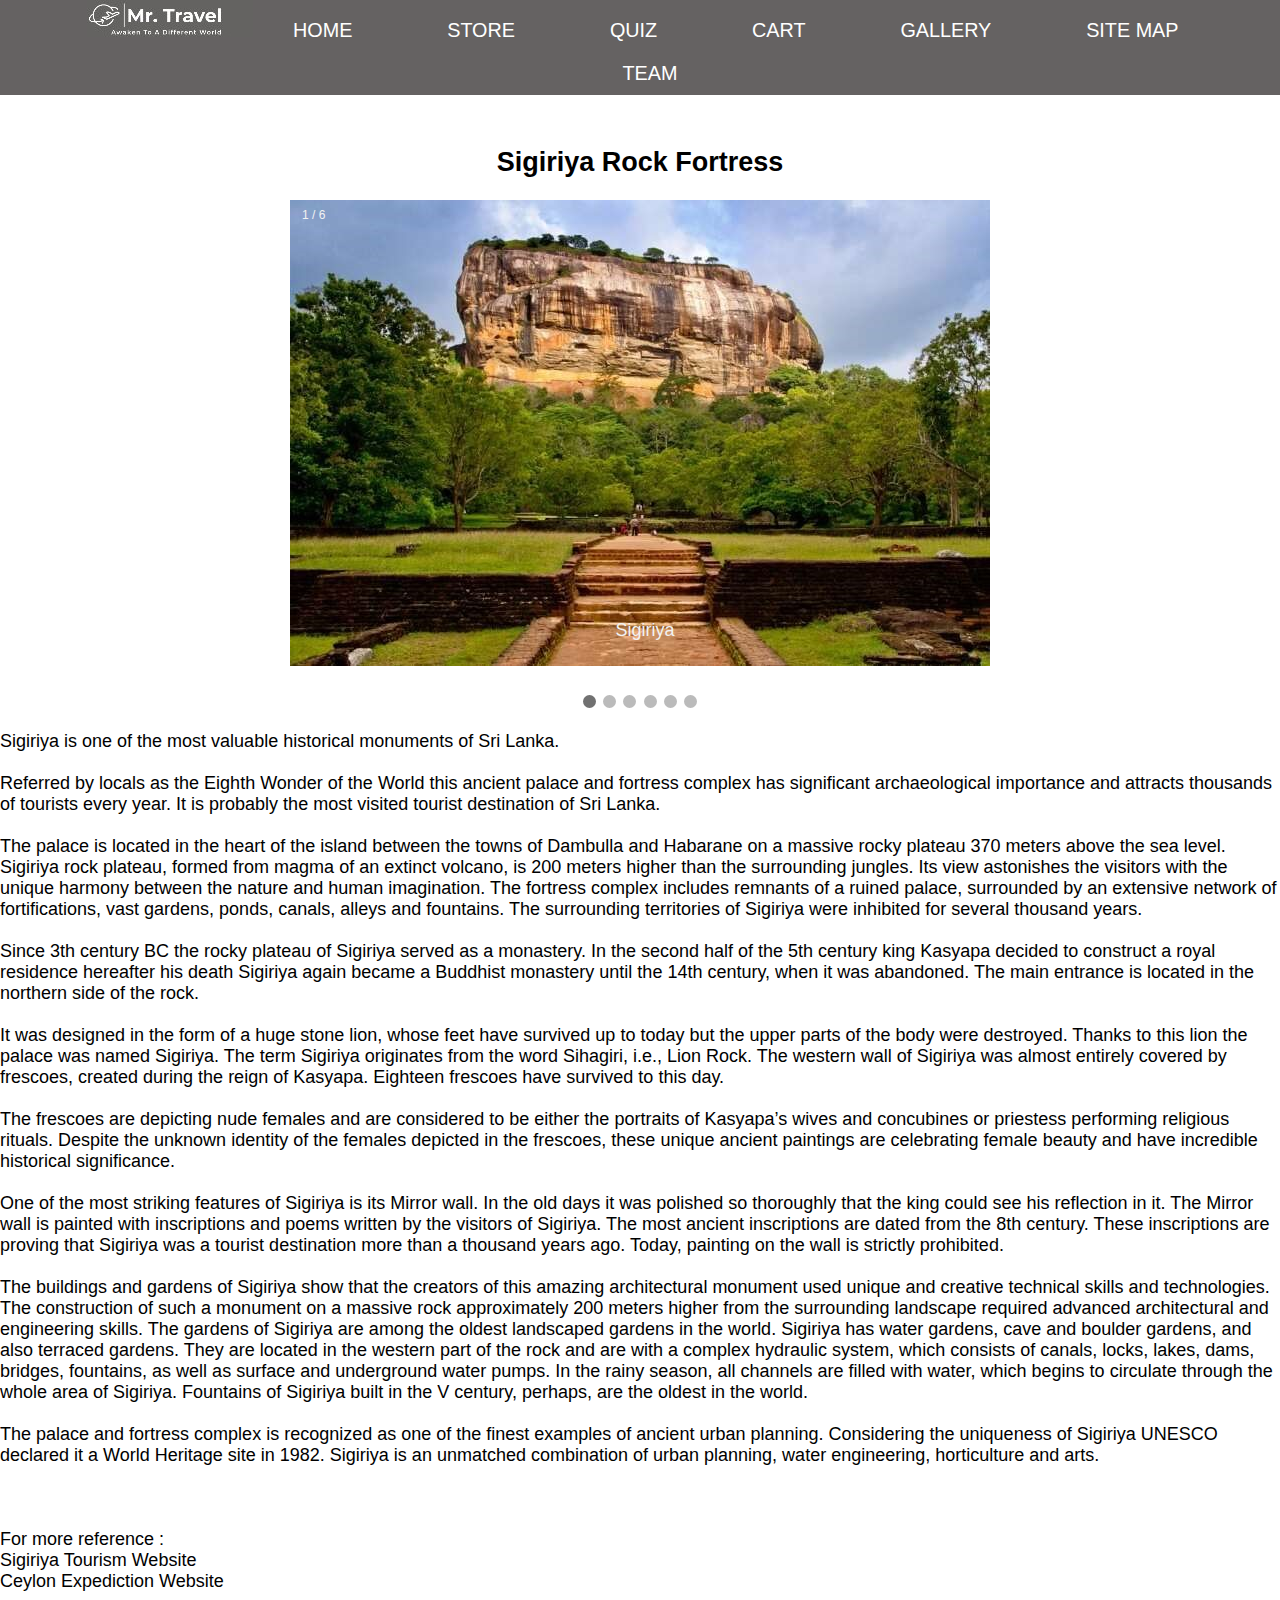
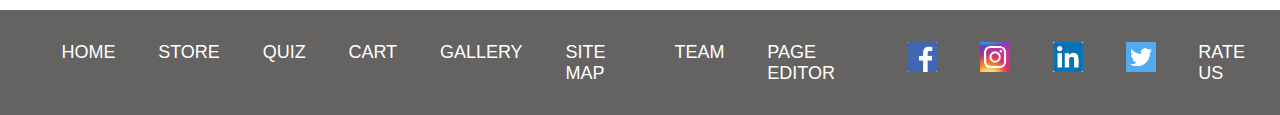
<file: sigiriya.html>
<!DOCTYPE html>
<html lang="en">
<head>
<meta charset="UTF-8">
<link rel="stylesheet" href="sigiriya.css">
</head>
<body>
<header class="main-header">
            <nav class="main-nav nav">
                <ul>
				<img class="pic" src="logo2.new.png">
			
                    <li><a href="home.html">HOME</a></li>
                    <li><a href="Store.html">STORE</a></li>
                    <li><a href="Quiz.html">QUIZ</a></li>
					<li><a href="Store.html">CART</a></li>
                    <li><a href="gallery_main.html">GALLERY</a></li>
                    <li><a href="sitemap.html">SITE MAP</a></li>
					<li><a href="Team.html">TEAM</a></li>
                </ul>
            </nav>
			</header>
<h2><center>Sigiriya Rock Fortress</h2>

<div class="slideshow-container">

<div class="mySlides fade">
  <div class="numbertext">1 / 6</div>
  <img src="sigiriya/sigiriya1.jpg" style="width:100%">
  <div class="text">Sigiriya</div>
</div>

<div class="mySlides fade">
  <div class="numbertext">2 / 6</div>
  <img src="sigiriya/sigiriya2.jpg" style="width:100%">
  <div class="text">Top View of Sigiriya</div>
</div>

<div class="mySlides fade">
  <div class="numbertext">3 / 6</div>
  <img src="sigiriya/sigiriya3.jpg" style="width:100%">
  <div class="text">Side View of Sigiriya</div>
</div>

<div class="mySlides fade">
  <div class="numbertext">4 / 6</div>
  <img src="sigiriya/sigiriya4.jpg" style="width:100%">
  <div class="text">Sigiriya Lion's Paw</div>
</div>

<div class="mySlides fade">
  <div class="numbertext">5 / 6</div>
  <img src="sigiriya/sigiriya5.jpg" style="width:100%">
  <div class="text">Sigiriya Lion's Paw</div>
</div>

<div class="mySlides fade">
  <div class="numbertext">6 / 6</div>
  <img src="sigiriya/sigiriya6.jpg" style="width:100%">
  <div class="text">Inside of Sigiriya</div>
</div>

</div>
<br>

<div style="text-align:center">
  <span class="dot"></span> 
  <span class="dot"></span> 
  <span class="dot"></span> 
  <span class="dot"></span> 
  <span class="dot"></span> 
  <span class="dot"></span> 
</div>

<p class="description">
Sigiriya is one of the most valuable historical monuments of Sri Lanka. <br><br>
Referred by locals as the Eighth Wonder of the World this ancient palace and fortress complex has significant archaeological importance and attracts thousands of tourists every year. It is probably the most visited tourist destination of Sri Lanka. <br><br>
The palace is located in the heart of the island between the towns of Dambulla and Habarane on a massive rocky plateau 370 meters above the sea level. Sigiriya rock plateau, formed from magma of an extinct volcano, is 200 meters higher than the surrounding jungles. Its view astonishes the visitors with the unique harmony between the nature and human imagination. The fortress complex includes remnants of a ruined palace, surrounded by an extensive network of fortifications, vast gardens, ponds, canals, alleys and fountains. The surrounding territories of Sigiriya were inhibited for several thousand years. <br><br>
Since 3th century BC the rocky plateau of Sigiriya served as a monastery. In the second half of the 5th century king Kasyapa decided to construct a royal residence hereafter his death Sigiriya again became a Buddhist monastery until the 14th century, when it was abandoned. The main entrance is located in the northern side of the rock. <br><br>
It was designed in the form of a huge stone lion, whose feet have survived up to today but the upper parts of the body were destroyed. Thanks to this lion the palace was named Sigiriya. The term Sigiriya originates from the word Sihagiri, i.e., Lion Rock. The western wall of Sigiriya was almost entirely covered by frescoes, created during the reign of Kasyapa. Eighteen frescoes have survived to this day. <br><br>
The frescoes are depicting nude females and are considered to be either the portraits of Kasyapa’s wives and concubines or priestess performing religious rituals. Despite the unknown identity of the females depicted in the frescoes, these unique ancient paintings are celebrating female beauty and have incredible historical significance. <br><br>
One of the most striking features of Sigiriya is its Mirror wall. In the old days it was polished so thoroughly that the king could see his reflection in it. The Mirror wall is painted with inscriptions and poems written by the visitors of Sigiriya. The most ancient inscriptions are dated from the 8th century. These inscriptions are proving that Sigiriya was a tourist destination more than a thousand years ago. Today, painting on the wall is strictly prohibited. <br><br>
The buildings and gardens of Sigiriya show that the creators of this amazing architectural monument used unique and creative technical skills and technologies. The construction of such a monument on a massive rock approximately 200 meters higher from the surrounding landscape required advanced architectural and engineering skills. The gardens of Sigiriya are among the oldest landscaped gardens in the world. Sigiriya has water gardens, cave and boulder gardens, and also terraced gardens. They are located in the western part of the rock and are with a complex hydraulic system, which consists of canals, locks, lakes, dams, bridges, fountains, as well as surface and underground water pumps. In the rainy season, all channels are filled with water, which begins to circulate through the whole area of Sigiriya. Fountains of Sigiriya built in the V century, perhaps, are the oldest in the world. <br><br>
The palace and fortress complex is recognized as one of the finest examples of ancient urban planning. Considering the uniqueness of Sigiriya UNESCO declared it a World Heritage site in 1982. Sigiriya is an unmatched combination of urban planning, water engineering, horticulture and arts. <br><br>
<br><br>
For more reference :<br>
Sigiriya Tourism Website<br>
Ceylon Expediction Website



</p>

<script src="sigiriya.js" >
</script>
<footer class="main-footer">
            <div class="main-footer-container">
              
                <ul class="nav footer-nav">
                   
				
			
                    <li><a href="home.html">HOME</a></li>
                    <li><a href="Store.html">STORE</a></li>
                    <li><a href="Quiz.html">QUIZ</a></li>
					<li><a href="Store.html">CART</a></li>
                    <li><a href="gallery_main.html">GALLERY</a></li>
                    <li><a href="sitemap.html">SITE MAP</a></li>
					<li><a href="Team.html">TEAM</a></li>
					<li><a href="suraj.html">PAGE EDITOR</a></li>
					 
				
					 <li>
                        <a href="https://www.facebook.com" target="_blank">
                            <img src="facebook.png">
                        </a>
                    </li>
                    <li>
                        <a href="https://www.instagram.com/" target="_blank">
                            <img src="insta.jfif">
                        </a>
                    </li>
                    <li>
                        <a href="https://www.linkedin.com/feed/" target="_blank">
                            <img src="link.png">
                        </a>
                    </li>
					<li>
                        <a href="https://twitter.com/?lang=en" target="_blank">
                            <img src="twit.png">
                        </a>
                    </li>
					<li><a href="Rate Us.html">RATE US</a></li>
                </ul>
            </div>
</body>
</html>
</file>
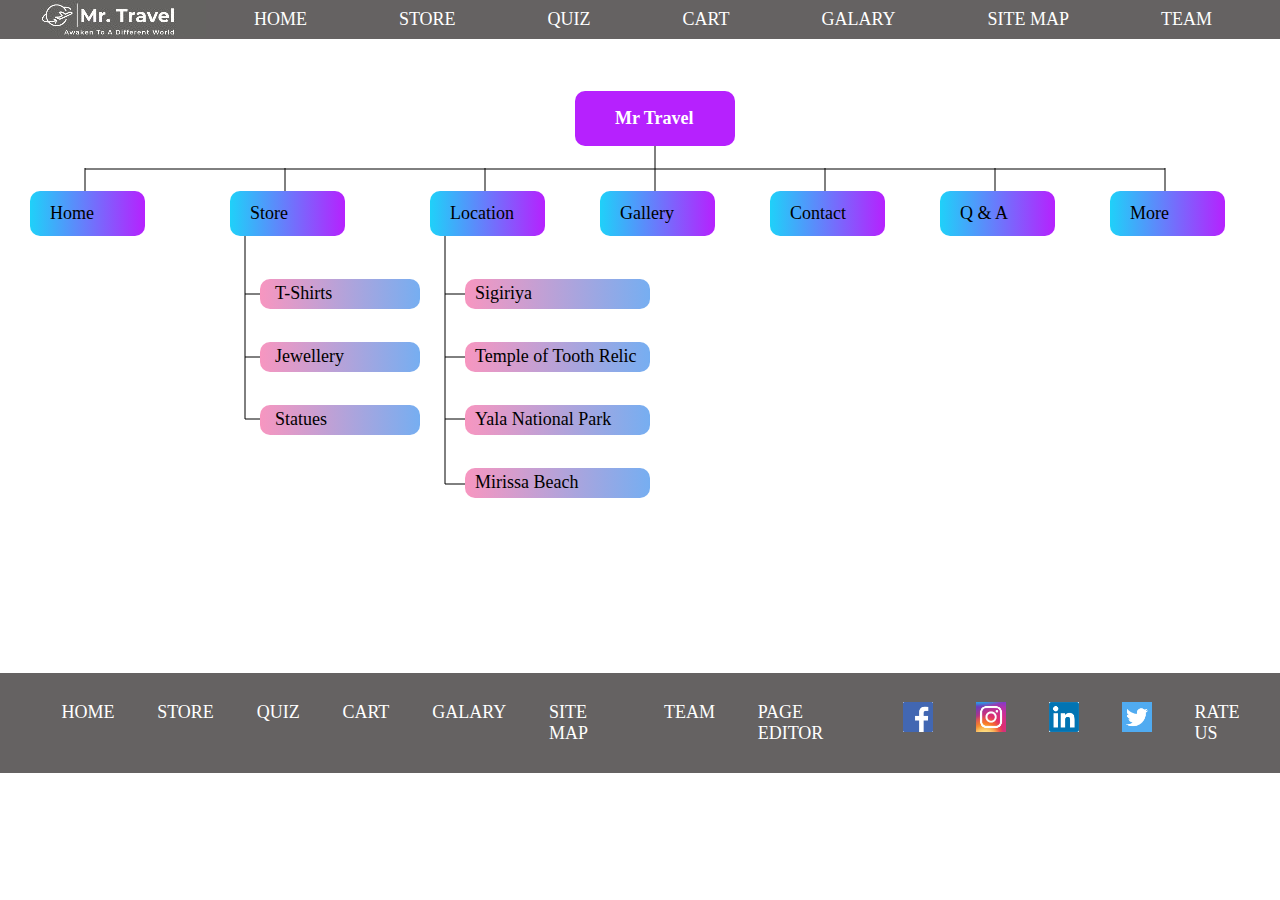
<file: sitemap.html>
<!DOCTYPE html>
<html lang='en'>
<head>
    <meta charset="utf-8" />
    <title>Site Map</title>
    <link rel="stylesheet" href="sitemap.css">
</head>
<body>
<header class="main-header">
            <nav class="main-nav nav">
                <ul>
				<img class="pic" src="logo2.new.png">
			
                    <li><a href="home.html">HOME</a></li>
                    <li><a href="Store.html">STORE</a></li>
                    <li><a href="Quiz.html">QUIZ</a></li>
					<li><a href="Store.html">CART</a></li>
                    <li><a href="gallery_main.html">GALARY</a></li>
                    <li><a href="sitemap.html">SITE MAP</a></li>
					<li><a href="Team.html">TEAM</a></li>
                </ul>
            </nav>
				</header>
		
    <svg width="1500" height="600">
	
	<defs>
    <linearGradient id="f1" x1="0%" y1="0%" x2="100%" y2="0%">
    <stop offset="0%" style="stop-color:#b621fe;stop-opacity:1" />
    <stop offset="100%" style="stop-color:#b621fe;stop-opacity:1" />
    </linearGradient>
    </defs>
	
    <defs>
    <linearGradient id="f2" x1="0%" y1="0%" x2="100%" y2="0%">
    <stop offset="0%" style="stop-color:#1fd1f9 ;stop-opacity:1" />
    <stop offset="100%" style="stop-color:#b621fe;stop-opacity:1" />
    </linearGradient>
    </defs>
	
	<defs>
    <linearGradient id="f3" x1="0%" y1="0%" x2="100%" y2="0%">
    <stop offset="0%" style="stop-color:rgb(247,150,192);stop-opacity:1" />
    <stop offset="100%" style="stop-color:rgb(118,174,241);stop-opacity:1" />
    </linearGradient>
    </defs>
	
    <g>
    <polyline points="655,75,655,124" style="fill:none;stroke:black;stroke-width:1" />
	<polyline points="1165,100,85,100" style="fill:none;stroke:black;stroke-width:1" />
	
	<polyline points="85,99,85,124" style="fill:none;stroke:black;stroke-width:1" />
	<polyline points="285,99,285,124" style="fill:none;stroke:black;stroke-width:1" />	
	<polyline points="485,99,485,124" style="fill:none;stroke:black;stroke-width:1" />	
	<polyline points="825,99,825,124" style="fill:none;stroke:black;stroke-width:1" />
	<polyline points="995,99,995,124" style="fill:none;stroke:black;stroke-width:1" />
	<polyline points="1165,99,1165,124" style="fill:none;stroke:black;stroke-width:1" />
	
	<polyline points="245,166,245,350" style="fill:none;stroke:black;stroke-width:1" />
	<polyline points="445,166,445,415" style="fill:none;stroke:black;stroke-width:1" />
			
	<polyline points="260,225,245,225" style="fill:none;stroke:black;stroke-width:1" />
	<polyline points="260,288,245,288" style="fill:none;stroke:black;stroke-width:1" />
	<polyline points="260,350,245,350" style="fill:none;stroke:black;stroke-width:1" />	
	
	<polyline points="445,225,465,225" style="fill:none;stroke:black;stroke-width:1" />
	<polyline points="445,288,465,288" style="fill:none;stroke:black;stroke-width:1" />
	<polyline points="445,350,465,350" style="fill:none;stroke:black;stroke-width:1" />			
	<polyline points="445,415,465,415" style="fill:none;stroke:black;stroke-width:1" />

	</g>
	
	<g>
	<rect x="575" y="22" rx="10" ry="10" width="160" height="55" fill="url(#f1)" />
	<text x="615" y="55" font-weight="bold" fill="White"><a href="https://www.w3schools.com/html/">Mr Travel</a></text>
	</g>
	
	<g>
	<rect x="30" y="122" rx="10" ry="10" width="115" height="45" fill="url(#f2)" />
	<text x="50" y="150" fill="Black"><a href="https://www.w3schools.com/html/">Home</a></text>
	
	<rect x="230" y="122" rx="10" ry="10" width="115" height="45" fill="url(#f2)" />
	<text x="250" y="150" fill="Black"><a href="https://www.w3schools.com/html/">Store</a></text>
	
	<rect x="430" y="122" rx="10" ry="10" width="115" height="45" fill="url(#f2)" />
	<text x="450" y="150" fill="Black"><a href="https://www.w3schools.com/html/">Location</a></text>
	
	<rect x="600" y="122" rx="10" ry="10" width="115" height="45" fill="url(#f2)"/>
	<text x="620" y="150" fill="Black"><a href="https://www.w3schools.com/html/">Gallery</a></text>
	
	<rect x="770" y="122" rx="10" ry="10" width="115" height="45" fill="url(#f2)" />
	<text x="790" y="150" fill="Black"><a href="https://www.w3schools.com/html/">Contact</a></text>
	
	<rect x="940" y="122" rx="10" ry="10" width="115" height="45" fill="url(#f2)" />
	<text x="960" y="150" fill="Black"><a href="https://www.w3schools.com/html/">Q & A</a></text>
	
	<rect x="1110" y="122" rx="10" ry="10" width="115" height="45" fill="url(#f2)" />
	<text x="1130" y="150" fill="Black"><a href="https://www.w3schools.com/html/">More</a></text>
	
	</g>
	
	<g>
	<rect x="260" y="210" rx="10" ry="10" width="160" height="30" fill="url(#f3)" />
	<text x="275" y="230" fill="Black"><a href="https://www.w3schools.com/html/">T-Shirts</a></text>
	
	<rect x="260" y="273" rx="10" ry="10" width="160" height="30" fill="url(#f3)" />
	<text x="275" y="293" fill="Black"><a href="https://www.w3schools.com/html/">Jewellery</a></text>
	
	<rect x="260" y="336" rx="10" ry="10" width="160" height="30" fill="url(#f3)" />
	<text x="275" y="356" fill="Black"><a href="https://www.w3schools.com/html/">Statues</a></text>
	</g>
	
	<g>
	<rect x="465" y="210" rx="10" ry="10" width="185" height="30" fill="url(#f3)" />
	<text x="475" y="230" fill="Black"><a href="https://www.w3schools.com/html/">Sigiriya</a></text>
	
	<rect x="465" y="273" rx="10" ry="10" width="185" height="30" fill="url(#f3)" />
	<text x="475" y="293"  fill="Black"><a href="https://www.w3schools.com/html/">Temple of Tooth Relic</a></text>
	
	<rect x="465" y="336" rx="10" ry="10" width="185" height="30" fill="url(#f3)" />
	<text x="475" y="356" fill="Black"><a href="https://www.w3schools.com/html/">Yala National Park</a></text>
	
	<rect x="465" y="399" rx="10" ry="10" width="185" height="30" fill="url(#f3)" />
	<text x="475" y="419" fill="Black"><a href="https://www.w3schools.com/html/">Mirissa Beach</a></text>
	</g>
	



    </svg>
	<footer class="main-footer">
            <div class="main-footer-container">
              
                <ul class="nav footer-nav">
                   
				
			
                    <li><a href="home.html">HOME</a></li>
                    <li><a href="Store.html">STORE</a></li>
                    <li><a href="Quiz.html">QUIZ</a></li>
					<li><a href="Store.html">CART</a></li>
                    <li><a href="gallery_main.html">GALARY</a></li>
                    <li><a href="sitemap.html">SITE MAP</a></li>
					<li><a href="Team.html">TEAM</a></li>
					<li><a href="suraj.html">PAGE EDITOR</a></li>
					
					 
				
					 <li>
                        <a href="https://www.facebook.com" target="_blank">
                            <img src="facebook.png">
                        </a>
                    </li>
                    <li>
                        <a href="https://www.instagram.com/" target="_blank">
                            <img src="insta.jfif">
                        </a>
                    </li>
                    <li>
                        <a href="https://www.linkedin.com/feed/" target="_blank">
                            <img src="link.png">
                        </a>
                    </li>
					<li>
                        <a href="https://twitter.com/?lang=en" target="_blank">
                            <img src="download.png">
                        </a>
                    </li>
					<li><a href="Rate Us.html">RATE US</a></li>
                </ul>
            </div>
        </footer>
</body>
</html>
</file>
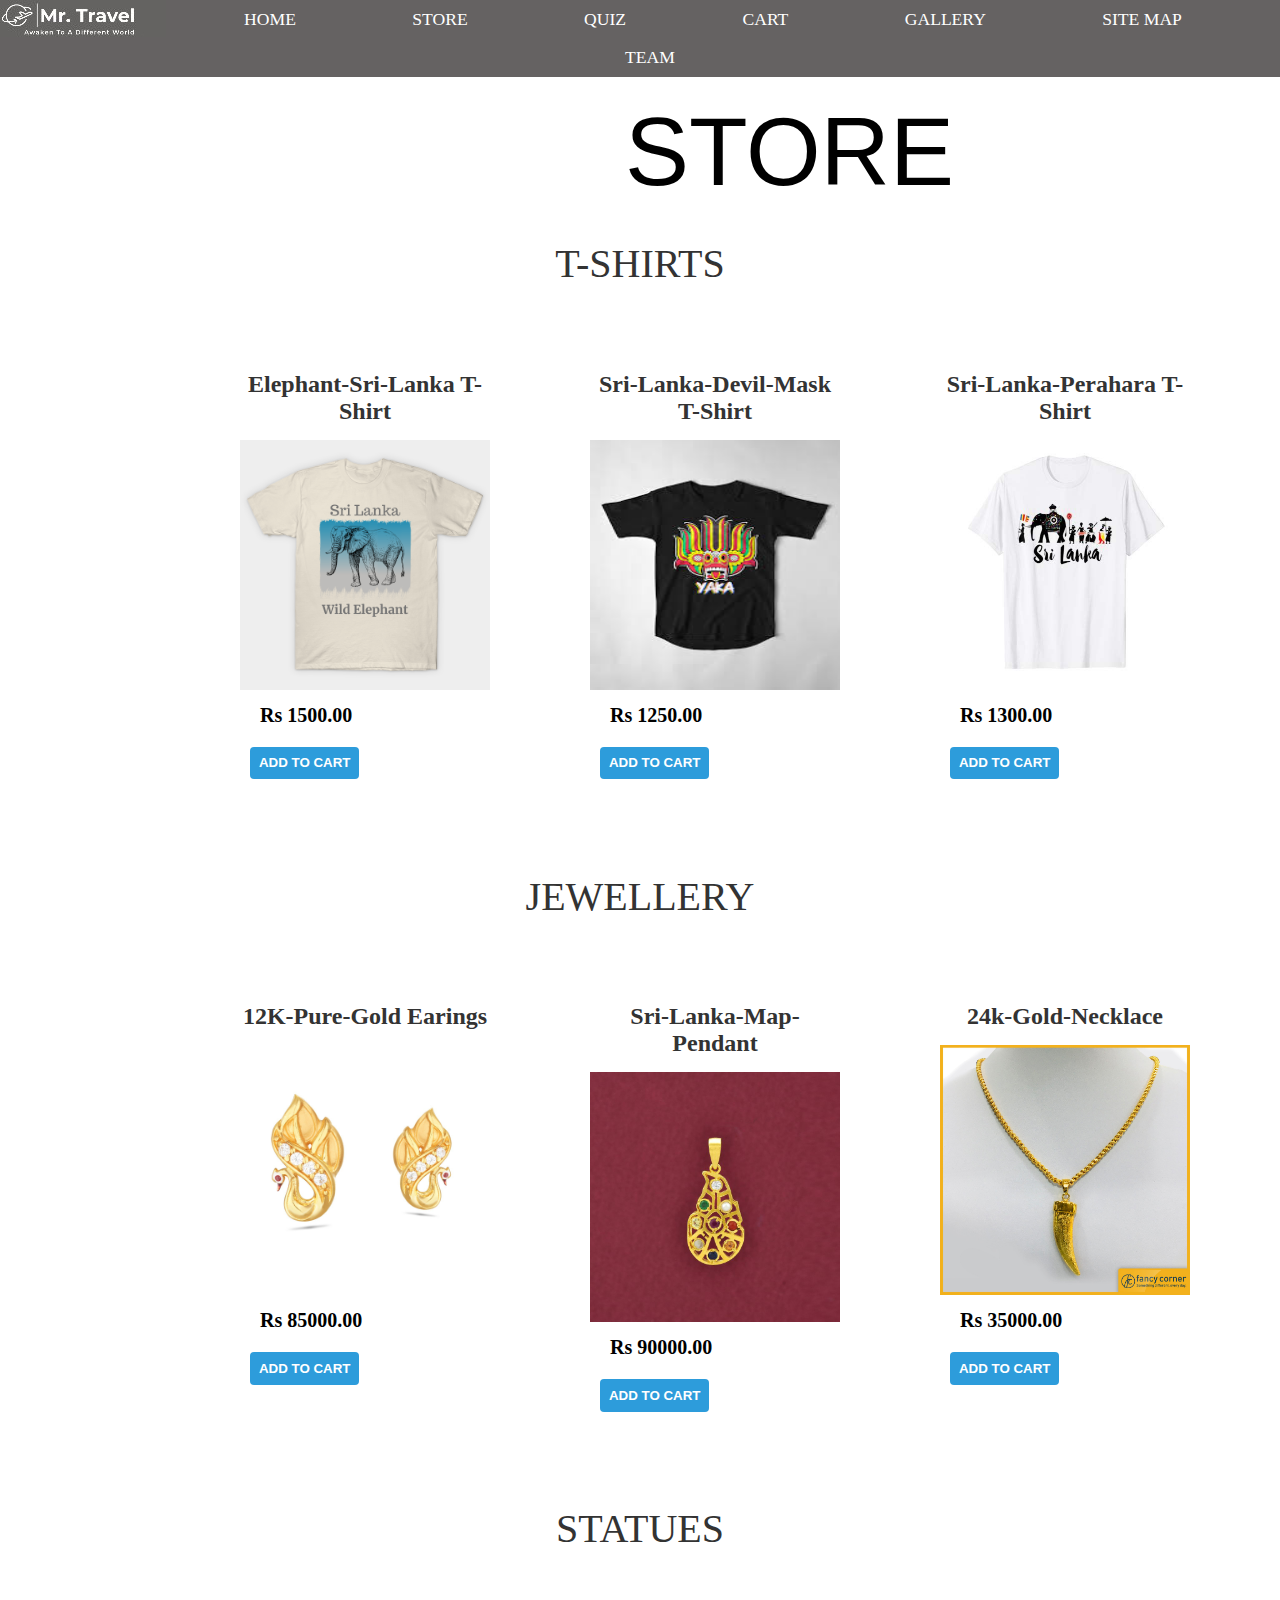
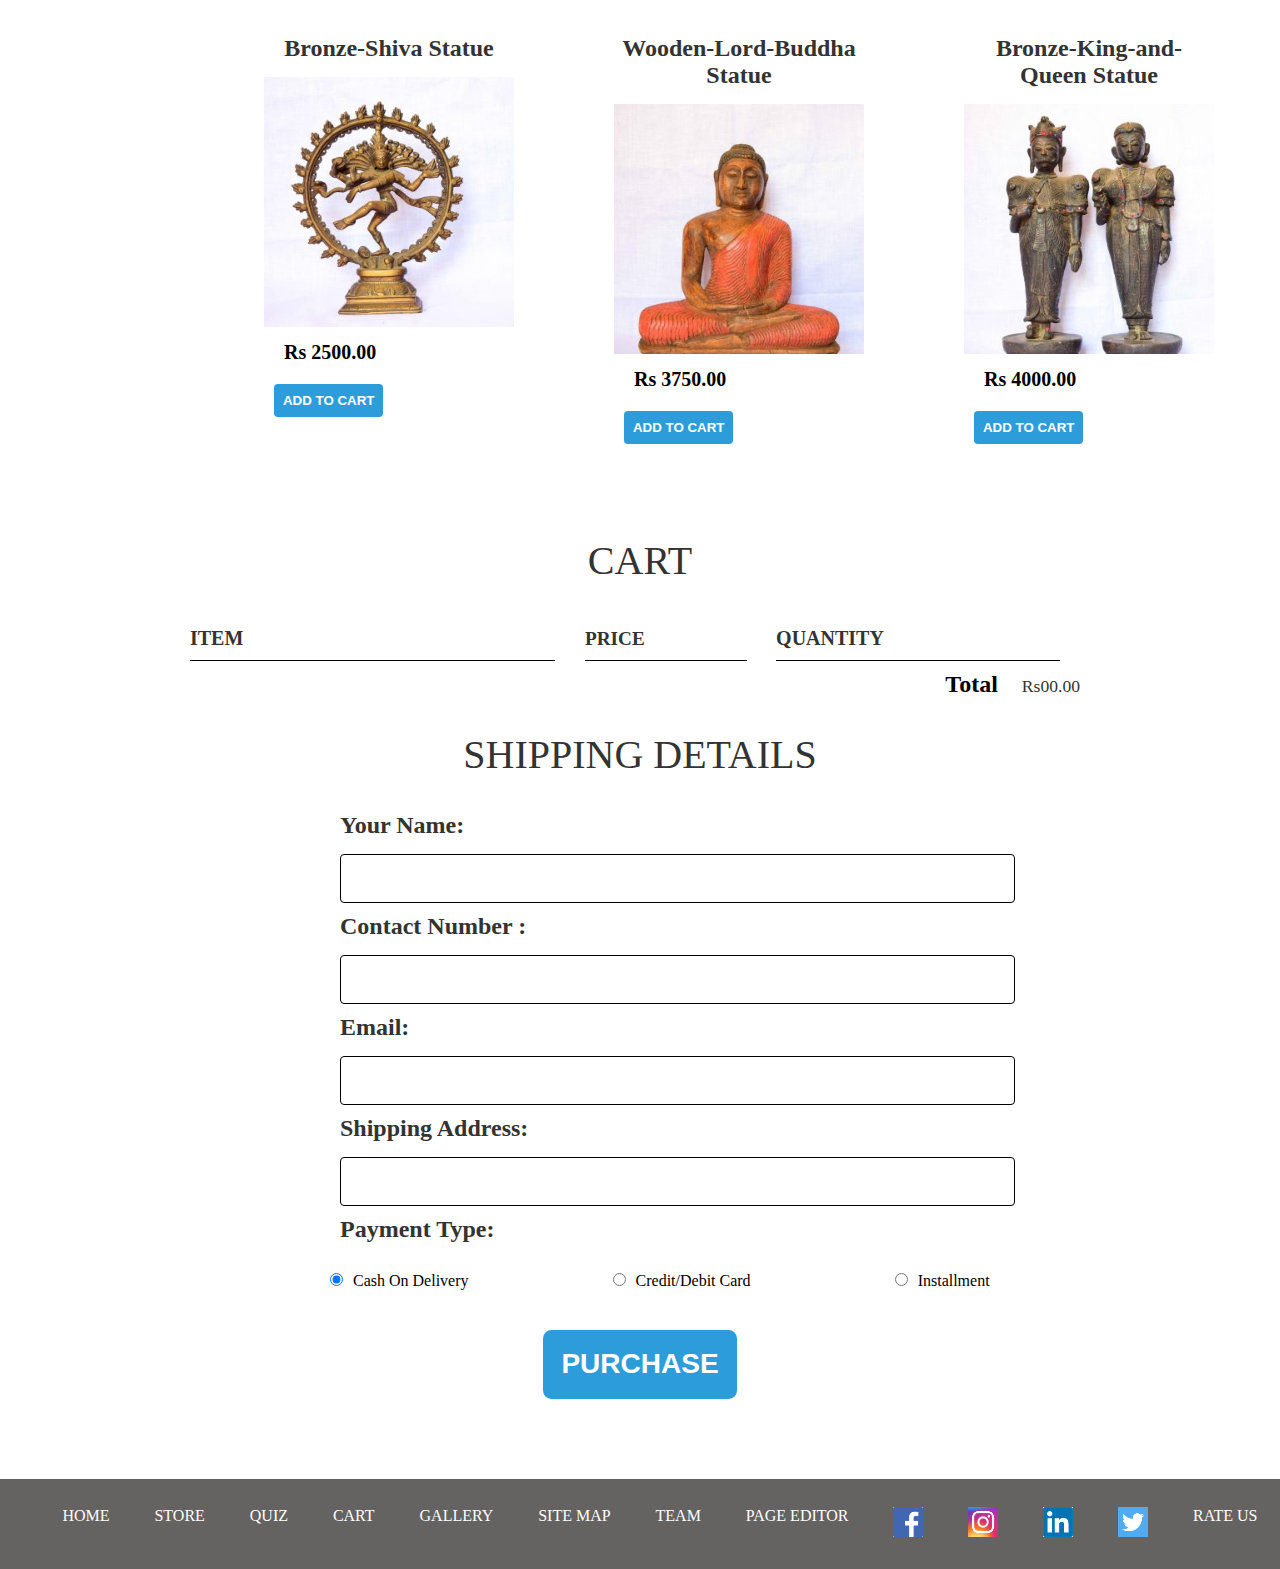
<file: Store.html>
<!DOCTYPE html>
<html lang="en">
<head><meta charset="utf-8">
<title>Mr.Travel | Store</title>	
	<link rel="stylesheet" href="Store.css">
</head>
<body>
            <nav class="main-nav nav">
                
				<img class="img" src="logo2.new.png" alt="logo">
			    <ul>
                  <li><a href="home.html">HOME</a></li>
                    <li><a href="Store.html">STORE</a></li>
                    <li><a href="Quiz.html">QUIZ</a></li>
					<li><a href="Store.html">CART</a></li>
                    <li><a href="gallery_main.html">GALLERY</a></li>
                    <li><a href="sitemap.html">SITE MAP</a></li>
					<li><a href="Team.html">TEAM</a></li>
                </ul>
            </nav>
            <h1 class="band-name band-name-large">STORE</h1>
        <section class="container content-section">
            <h2 class="section-header">T-SHIRTS</h2>
            <div class="shop-items">
                <div class="shop-item">
                    <span class="shop-item-title">Elephant-Sri-Lanka T-Shirt</span>
                    <img class="shop-item-image" src="5476234_1.png" alt="Elephant TShirt">
                    <div class="shop-item-padd ">
                        <span class="shop-item-price"><b>Rs 1500.00</b></span>
                        <button class="btn btn-primary shop-item-button" type="button"  >ADD TO CART</button>
                    </div>
                </div>
                <div class="shop-item">
                    <span class="shop-item-title">Sri-Lanka-Devil-Mask T-Shirt</span>
                    <img class="shop-item-image" src="download (1).jfif" alt="Devil TShirt">
                    <div class="shop-item-padd ">
                        <span class="shop-item-price"><b>Rs 1250.00</b></span>
                        <button class="btn btn-primary shop-item-button" type="button" >ADD TO CART</button>
                    </div>
                </div>
                <div class="shop-item">
                    <span class="shop-item-title">Sri-Lanka-Perahara T-Shirt</span>
                    <img class="shop-item-image" src="bbc7d07e04d104897803540a31cdef00.jpg" alt="Perahara TShirt">
                    <div class="shop-item-padd ">
                        <span class="shop-item-price"><b>Rs 1300.00</b></span>
                        <button class="btn btn-primary shop-item-button" type="button" >ADD TO CART</button>
                    </div>
                </div>
                <div class="shop-item">
                    <span class="shop-item-title">Sri-Lanka-Flag T-Shirt</span>
                    <img class="shop-item-image" src="sri-lankan-american-flag-usa-sri-lanka-shirt-unisex-heather-prism-t-shirt.jpg" alt="Flag TShirt">
                    <div class="shop-item-padd ">
                        <span class="shop-item-price"><b>Rs 1750.00</b></span>
                        <button class="btn btn-primary shop-item-button" type="button" >ADD TO CART</button>
                    </div>
                </div>
            </div>
        </section>
        <section class="container content-section">
            <h2 class="section-header">JEWELLERY</h2>
            <div class="shop-items">
                <div class="shop-item">
                    <span class="shop-item-title">12K-Pure-Gold Earings</span>
                    <img class="shop-item-image" src="9-3.jpg" alt="Earing">
                    <div class="shop-item-padd ">
                        <span class="shop-item-price"><b>Rs 85000.00</b></span>
                        <button class="btn btn-primary shop-item-button" type="button" >ADD TO CART</button>
                    </div>
                </div>
                <div class="shop-item">
                    <span class="shop-item-title">Sri-Lanka-Map-Pendant</span>
                    <img class="shop-item-image" src="dsc_4252.jpg" alt="Pendant">
                    <div class="shop-item-padd ">
                        <span class="shop-item-price"><b>Rs 90000.00</b></span>
                        <button class="btn btn-primary shop-item-button" type="button" >ADD TO CART</button>
                    </div>
                </div>
				<div class="shop-item">
                    <span class="shop-item-title">24k-Gold-Necklace</span>
                    <img class="shop-item-image" src="80e8dd74a8363269e2d7c59dfd0b46e5.jpg" alt="Necklance">
                    <div class="shop-item-padd ">
                        <span class="shop-item-price"><b>Rs 35000.00</b></span>
                        <button class="btn btn-primary shop-item-button" type="button" >ADD TO CART</button>
                    </div>
                </div>
				<div class="shop-item">
                    <span class="shop-item-title">12K-Pure-Gold-Bangle</span>
                    <img class="shop-item-image" src="b14e8898df7ac6e2c661bab4c588b4b4.jpg" alt="Bangle">
                    <div class="shop-item-padd ">
                        <span class="shop-item-price"><b>Rs 75000.00</b></span>
                        <button class="btn btn-primary shop-item-button" type="button">ADD TO CART</button>
                    </div>
                </div>
            </div>
			<section class="container content-section">
            <h2 class="section-header">STATUES</h2>
            <div class="shop-items">
                <div class="shop-item">
                    <span class="shop-item-title">Bronze-Shiva Statue</span>
                    <img class="shop-item-image" src="Bronze-Shiva-300x300.jpg" alt="Shiva Statue">
                    <div class="shop-item-padd ">
                        <span class="shop-item-price"><b>Rs 2500.00</b></span>
                        <button class="btn btn-primary shop-item-button" type="button">ADD TO CART</button>
                    </div>
                </div>
                <div class="shop-item">
                    <span class="shop-item-title">Wooden-Lord-Buddha Statue</span>
                    <img class="shop-item-image" src="Wooden-Lord-Buddha-Statue-1-e1486272110647-300x300.jpg" alt="Buddha Statue">
                    <div class="shop-item-padd ">
                        <span class="shop-item-price"><b>Rs 3750.00</b></span>
                        <button class="btn btn-primary shop-item-button" type="button" >ADD TO CART</button>
                    </div>
                </div>
                <div class="shop-item">
                    <span class="shop-item-title">Bronze-King-and-Queen Statue</span>
                    <img class="shop-item-image" src="Bronze-Kandyan-King-and-Queen-300x300.jpg" alt="King & Queen Statue">
                    <div class="shop-item-padd ">
                        <span class="shop-item-price"><b>Rs 4000.00</b></span>
                        <button class="btn btn-primary shop-item-button" type="button" >ADD TO CART</button>
                    </div>
                </div>
                <div class="shop-item">
                    <span class="shop-item-title">Bronze-Krishna Statue</span>
                    <img class="shop-item-image" src="DSC_0525-e1486268675691-300x300.jpg" alt="Krishna Statue">
                    <div class="shop-item-padd ">
                        <span class="shop-item-price"><b>Rs 3000.00</b></span>
                        <button class="btn btn-primary shop-item-button" type="button" >ADD TO CART</button>
                    </div>
                </div>
            </div>
        </section>
        </section>
        <section class="container content-section">
            <h2 class="section-header" >CART</h2>
            <div class="cart-row">
                <span class="cart-item cart-header cart-column">ITEM</span>
                <span class="cart-price cart-header cart-column">PRICE</span>
                <span class="cart-quantity cart-header cart-column">QUANTITY</span>
            </div>
            <div class="cart-items" id="CART">
            </div>
            <div class="cart-total">
                <strong class="cart-total-title">Total</strong>
                <span class="cart-total-price"  >Rs00.00</span>
            </div>
			<h2 class="section-header">SHIPPING DETAILS</h2>
			<form name="myForm"   method="post" >
			<span class="shop-label">Your Name:</span>
			<input type="text" name="name" id="name" size="20" />
			<span class="shop-label">Contact Number :</span>
			<input type="text" name="num" size="20" />
			<span class="shop-label">Email:</span>
			<input type="text" name="email" id="email" size="20" />
			<span class="shop-label">Shipping Address:</span>
			<input type="text" name="address" size="20" />
			<span class="shop-label">Payment Type:</span>
			
			<input type="radio" id="cash" name="payment" value="cash" checked ><label >Cash On Delivery </label>
            <input type="radio" id="card" name="payment" value="card"><label >Credit/Debit Card</label>
			<input type="radio" id="install" name="payment" value="install"><label >Installment </label>
            <button class="btn btn-primary btn-purchase" type="submit"  value="Submit">PURCHASE</button>
			</form>
        </section>
		 <footer class="main-footer">
            <div class="main-footer-container">
              
                <ul class="nav footer-nav">
                   
				
			
                    <li><a href="home.html">HOME</a></li>
                    <li><a href="Store.html">STORE</a></li>
                    <li><a href="Quiz.html">QUIZ</a></li>
					<li><a href="Store.html">CART</a></li>
                    <li><a href="gallery_main.html">GALLERY</a></li>
                    <li><a href="sitemap.html">SITE MAP</a></li>
					<li><a href="Team.html">TEAM</a></li>
					<li><a href="Rehan.html">PAGE EDITOR</a></li>
					
					 
				
					
					 <li>
                        <a href="https://www.facebook.com" target="_blank">
                            <img src="facebook.png" alt="Facebook Logo">
                        </a>
                    </li>
                    <li>
                        <a href="https://www.instagram.com/" target="_blank">
                            <img src="insta.jfif" alt="Instragram Logo">
                        </a>
                    </li>
                    <li>
                        <a href="https://www.linkedin.com/feed/" target="_blank">
                            <img src="link.png" alt="Linkin Logo">
                        </a>
                    </li>
					<li>
                        <a href="https://twitter.com/?lang=en" target="_blank">
                            <img src="download.png" alt="Twitter Logo">
                        </a>
                    </li>
					<li><a href="RateUs.html">RATE US</a></li>
                </ul>
            </div>
        </footer>
        <script src="Store.js"></script>
		
    </body>
</html>
</file>
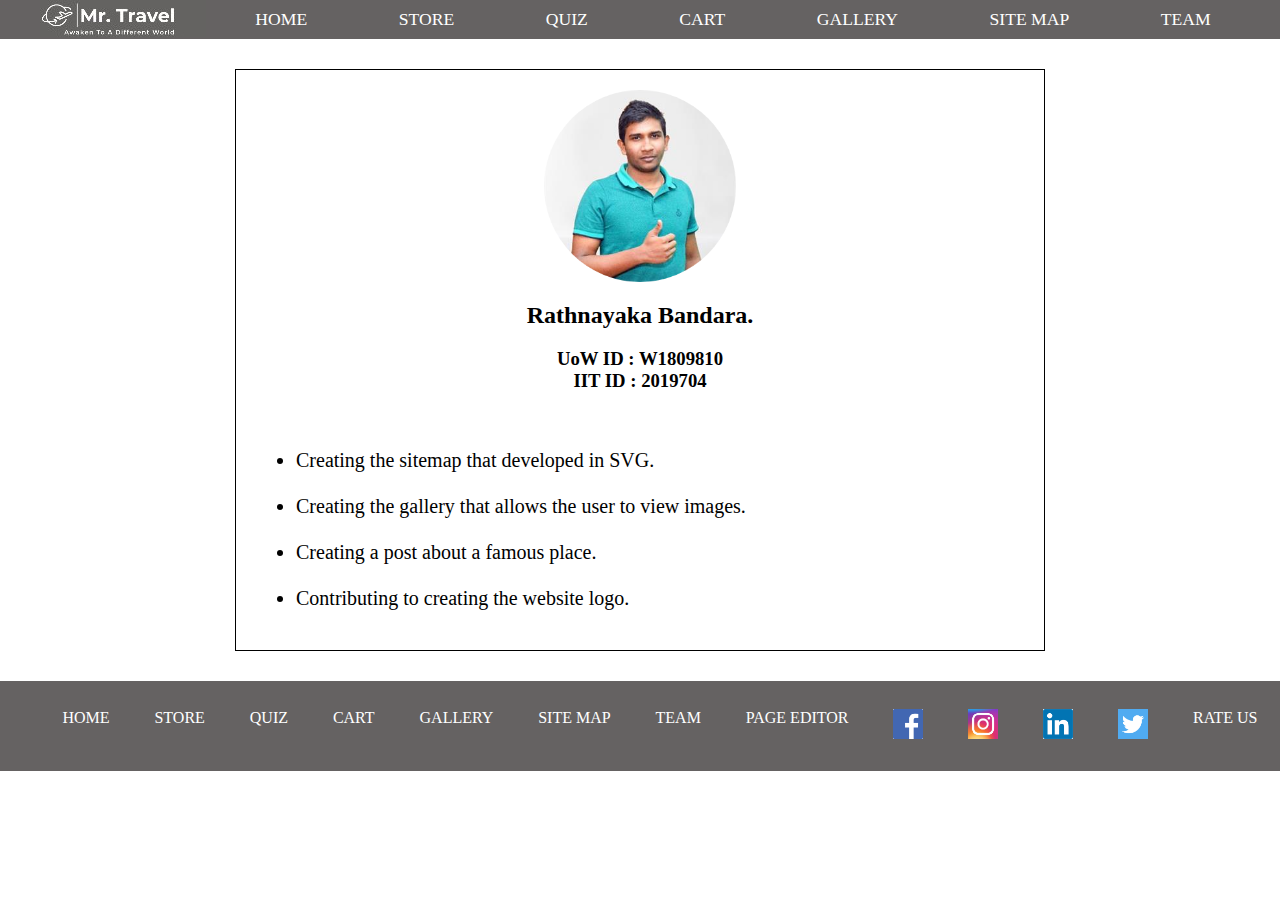
<file: suraj.html>
<!DOCTYPE html>
<html lang="en">
<head>
    <meta charset="UTF-8">
	<link rel="stylesheet" href="suraj.css">
</head>
<body>
<header class="main-header">
            <nav class="main-nav nav">
                <ul>
				<img class="pic" src="logo2.new.png">
			
                    <li><a href="home.html">HOME</a></li>
                    <li><a href="Store.html">STORE</a></li>
                    <li><a href="Quiz.html">QUIZ</a></li>
					<li><a href="Store.html">CART</a></li>
                    <li><a href="gallery_main.html">GALLERY</a></li>
                    <li><a href="sitemap.html">SITE MAP</a></li>
					<li><a href="Team.html">TEAM</a></li>
                </ul>
            </nav>
			</header>
<div class="outliner">
<div>
<img src="suraj.png" class="imagelogo">
</div>

<div class="details">
<h2 id="editor">Rathnayaka Bandara.</h2>
<h3>UoW ID : W1809810<br>
IIT ID : 2019704</h3><br>
</div>

<div class="tasks">
<ul>
<li>Creating the sitemap that developed in SVG.</li><br>
<li>Creating the gallery that allows the user to view images.</li><br>
<li>Creating a post about a famous place.</li><br>
<li>Contributing to creating the website logo.</li>
</ul>
</div>

</div>
<footer class="main-footer">
            <div class="main-footer-container">
              
                <ul class="nav footer-nav">
                   
				
			        <li><a href="home.html">HOME</a></li>
                    <li><a href="Store.html">STORE</a></li>
                    <li><a href="Quiz.html">QUIZ</a></li>
					<li><a href="Store.html">CART</a></li>
                    <li><a href="gallery_main.html">GALLERY</a></li>
                    <li><a href="sitemap.html">SITE MAP</a></li>
					<li><a href="Team.html">TEAM</a></li>
					<li><a href="suraj.html">PAGE EDITOR</a></li>
					
					 
				
					 <li>
                        <a href="https://www.facebook.com" target="_blank">
                            <img src="facebook.png">
                        </a>
                    </li>
                    <li>
                        <a href="https://www.instagram.com/" target="_blank">
                            <img src="insta.jfif">
                        </a>
                    </li>
                    <li>
                        <a href="https://www.linkedin.com/feed/" target="_blank">
                            <img src="link.png">
                        </a>
                    </li>
					<li>
                        <a href="https://twitter.com/?lang=en" target="_blank">
                            <img src="download.png">
                        </a>
                    </li>
					<li><a href="Rate Us.html">RATE US</a></li>
                </ul>
            </div>
        </footer>
</body>
</html>
</file>
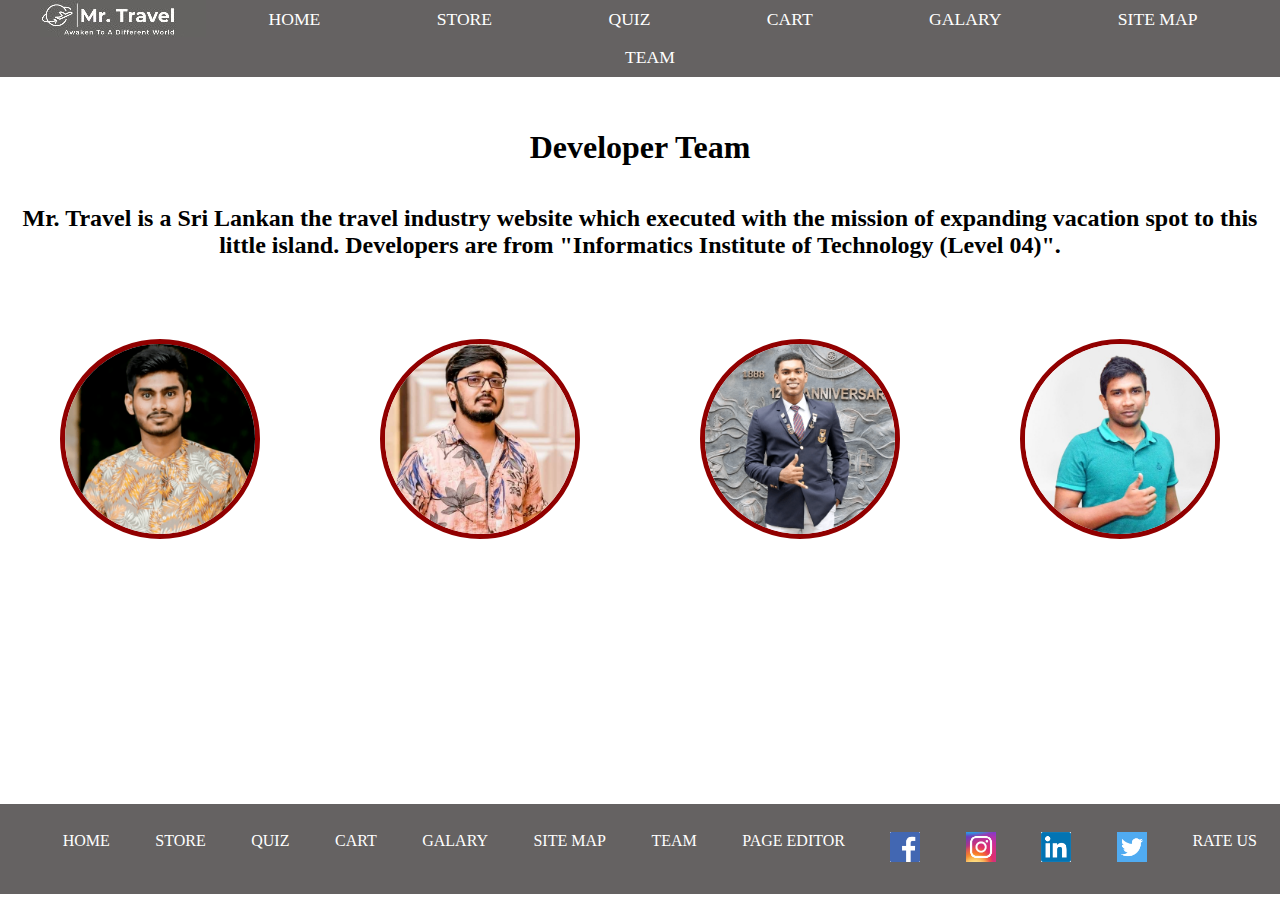
<file: Team.html>
<!DOCTYPE html>
<html lang="en">
<head>
    <meta charset="UTF-8">
    <meta name="viewport" content="width=device-width, initial-scale=1.0">
    <title>Team </title>

    <link rel="stylesheet" href="team.css">
</head>
<body>
<header class="main-header">
            <nav class="main-nav nav">
                <ul>
				<img class="pic" src="logo2.new.png">
			
                   <li><a href="home.html">HOME</a></li>
                    <li><a href="Store.html">STORE</a></li>
                    <li><a href="Quiz.html">QUIZ</a></li>
					<li><a href="Store.html">CART</a></li>
                    <li><a href="gallery_main.html">GALARY</a></li>
                    <li><a href="sitemap.html">SITE MAP</a></li>
					<li><a href="Team.html">TEAM</a></li>
                </ul>
            </nav>
			</header>
			
    <h1>Developer Team</h1>
	
    <p>Mr. Travel is a Sri Lankan the travel industry website which executed with the mission of expanding vacation spot to this little island.
        Developers are from "Informatics Institute of Technology (Level 04)".
    </p><br><br>
    <div class="row">
        <div class="column">
            <div class="student"><img class="img" src="Team_img/1.png" alt="Rehan"><br><br>
                <span class="studentDetails">Rehan Fernandopulle</span><br>
                <span class="studentDetails">Student 1</span><br>
                <span class="studentDetails">UoW ID: 1810201</span><br>
                <span class="studentDetails">IIT ID: 2019711</span>
            </div>
        </div>
        <br><br>

        <div class="column">
            <div class="student"><img class="img"  src="Team_img/2.png" alt="Thejana"><br><br>
                <span class="studentDetails">Thejana Ravindu</span><br>
                <span class="studentDetails">Student 2</span><br>
                <span class="studentDetails">UoW ID: w1810563</span><br>
                <span class="studentDetails">IIT ID: 2019723</span>
            </div>
        </div>
        <br><br>

        <div class="column">
            <div class="student"><img class="img"  src="Team_img/3.png" alt="Imesh"><br><br>
                <span class="studentDetails">Imesh Herath</span><br>
                <span class="studentDetails">Student 3</span><br>
                <span class="studentDetails">UoW ID: w1809809</span><br>
                <span class="studentDetails">IIT ID: 2019703</span>
            </div>
        </div>
        <br><br>

        <div class="column">
            <div class="student"><img class="img"  src="Team_img/4.png" alt="Suraj"><br><br>
                <span class="studentDetails">Suraj Lakshitha</span><br>
                <span class="studentDetails">Student 4</span><br>
                <span class="studentDetails">UoW ID: w1809810</span><br>
                <span class="studentDetails">IIT ID: 2019704</span>
            </div>
        </div>
        <br><br>
	
    </div>
	<footer class="main-footer">
            <div class="main-footer-container">
              
                <ul class="nav footer-nav">
                   
				
			
                   <li><a href="home.html">HOME</a></li>
                    <li><a href="Store.html">STORE</a></li>
                    <li><a href="Quiz.html">QUIZ</a></li>
					<li><a href="Store.html">CART</a></li>
                    <li><a href="gallery_main.html">GALARY</a></li>
                    <li><a href="sitemap.html">SITE MAP</a></li>
					<li><a href="Team.html">TEAM</a></li>
					<li><a href="imesh.html">PAGE EDITOR</a></li>
					
					 
				
					 <li>
                        <a href="https://www.facebook.com" target="_blank">
                            <img src="facebook.png">
                        </a>
                    </li>
                    <li>
                        <a href="https://www.instagram.com/" target="_blank">
                            <img src="insta.jfif">
                        </a>
                    </li>
                    <li>
                        <a href="https://www.linkedin.com/feed/" target="_blank">
                            <img src="link.png">
                        </a>
                    </li>
					<li>
                        <a href="https://twitter.com/?lang=en" target="_blank">
                            <img src="download.png">
                        </a>
                    </li>
					<li><a href="Rate Us.html">RATE US</a></li>
                </ul>
            </div>
        </footer>
    
</body>
</html>
</file>
<file: PresentationPage.css>
body,html{
  height:100%;
  margin: 0;
}

.bg {
 
  background-image: url("sunset-beach-palm-trees.jpg");
  background-position: center;
  background-repeat: no-repeat;
  background-size: cover;
}

.band-name {
    font-family:Apple Chancery, cursive;
    font-weight: 900;
    color:white;    
}

.band-name-large {
    font-size: 6em;
    margin:75px 0 0 550px;	 
}

.band-name-small{
    font-size: 2em;
    margin:0 0 0 675px;	
}

.band-name-smaller{
    font-size: 2em;
    margin:75px 0 0 560px;
}
	
	
li {
    display: inline;
    margin:100px 0 0 150px;
    font-size: 2em;
    font-weight: 900;
    color:white;
}

.pad{
    padding:150px;
}
</file>
<file: stylesheet.css>
h1{
	text-align:center;
}
	
.container{
	float: left;
	width: 45%;
}

.gallery img{
	width:600px;
	height:360px;
	padding: 0px 20px 20px 90px;
	filter:opacity(100%);
	transition:1s;
}

.gallery img:hover{
	color:black;
	filter:opacity(30%);
	transform:scale(1:1);
	
}

.content {
	position: relative;
	text-align: center;
}

.overlay {	
	background: rgba(0,0,0,0.7);
	position: absolute;
	opacity: 0;
}

.content-details {
	color:white;
	text-transform: uppercase;
	position: absolute;
}

.content:hover .content-details{
	position:absolute;
	color:black;
  top: 50%;
  left: 50%;
  transform: translate(-30%, -50%);
	opacity: 2;
}
.main-header {
    background-blend-mode: multiply;
    background-size: cover;
    padding-bottom: 30px;
}
.nav ul {
    margin: 0;
	
}

.nav li {
    display: inline;
	margin:0 20px 0 0;
}

.nav a {
    display: inline-block;
    padding: .5em;
    color: white;
    text-decoration: none;
	
}

.main-nav {
    text-align: center;
    font-size: 1.1em;
    font-weight: lighter;
	background-color:#656262;
}

.pic{
float:left;

}

.main-nav li {
    padding: 0 2%;
}

.nav a:hover {
    background-color:#7B7272;
}



.main-footer {
    background-color: #656262;
    color: white;
    padding: .25em  0;
margin:900px 0 0 0;


}

.main-footer-container {
  
    align-items: left;
}

.main-footer-container ul {
    flex-grow: 1;
  
	display: flex;
}

.footer-nav li {
  
   padding: 0 1%;
   margin-left:auto;
   margin-right:auto;	
}

.footer-nav img {
    width: 30px;
    height: 30px;
}

html, body {
    margin: 0;
    padding: 0;
    min-height: 100%;
}
</file>
<file: style.css>
* {
  box-sizing: border-box;
}

.column {
  float: left;
  width: 25%;
  padding: 5px;
}

/* Clearfix (clear floats) */
.row::after {
  content: "";
  clear: both;
  display: table;
}
.hero-image {
  background-image: url("images/cover1.jpg");
  background-color: #cccccc;
  height: 500px;
  background-position: center;
  background-repeat: no-repeat;
  background-size: cover;
  position: relative;
}

.hero-text {
  text-align: center;
  position: absolute;
  top: 50%;
  left: 50%;
  transform: translate(-50%, -50%);
  color: white;
}
.button {
  border: none;
  color: white;
  padding: 16px 32px;
  text-align: center;
  text-decoration: none;
  display: inline-block;
  font-size: 16px;
  margin: 4px 2px;
  transition-duration: 0.4s;
  cursor: pointer;
}

.button1 {
  background-color:#4CAF50; 
  color: black; 
  border: 2px solid ;
}
.button1:hover {
  background-color:#86D062;
  color:Black;
}
h3{
font-family: Arial, Helvetica, sans-serif;
font-weight: bold;
}



h2{
font-family: Arial, Helvetica, sans-serif;
font-weight: bold;
}

.main-header {
    background-blend-mode: multiply;
    background-size: cover;
    padding-bottom: 30px;
}
.nav ul {
    margin: 0;
	
}

.nav li {
    display: inline;
	margin:0 10px 0 0;
}

.nav a {
    display: inline-block;
    padding: .5em;
    color: white;
    text-decoration: none;
	
}

.main-nav {
    text-align: center;
    font-size: 1.1em;
    font-weight: lighter;
	background-color:#656262;
}

.pic{
float:left;

}

.main-nav li {
    padding: 0 2%;
}

.nav a:hover {
    background-color:#7B7272;
}



.main-footer {
    background-color: #656262;
    color: white;
    padding: .25em  0;
   margin:30px 0 0 0;
 

}

.main-footer-container {
  
    align-items: left;
}

.main-footer-container ul {
    flex-grow: 1;
  
	display: flex;
}

.footer-nav li {
  
   padding: 0 1%;
   margin-left:auto;
   margin-right:auto;	
}

.footer-nav img {
    width: 30px;
    height: 30px;
}
html, body {
    margin: 0;
    padding: 0;
    min-height: 100%;
}
    h1{
	color:white;
	letter-spacing:px;
	padding: 10px;
	font-family:Apple Chancery, cursive;
        font-weight: 900;
	text-decoration: none;
	text-shadow: 2px 2px black;
	text-align:center;
}

.hero-image2 {
  background-image: url("images/cover2.jpg");
  background-color: #cccccc;
  height: 500px;
  background-position: center;
  background-repeat: no-repeat;
  background-size: cover;
  position: relative;
}

.hero-text2 {
  text-align: center;
  position: absolute;
  top: 50%;
  left: 50%;
  transform: translate(-50%, -50%);
  color: white;
}
</file>
<file: styles.css>
.outliner{
  margin: auto;
  width: 60%;
  border-color: black;
  border-style:solid;
  border-width: 0.5px;
  padding: 20px 20px 20px 20px;

}

.image{
	display: block;
	margin-left: auto;
	margin-right: auto;
	width: 25%;

	
}

div.tasks{
	font-size: 20px;
}

div.details{
	text-align: center;
	
}
.main-header {
    background-blend-mode: multiply;
    background-size: cover;
    padding-bottom: 30px;
}
.nav ul {
    margin: 0;
	
}

.nav li {
    display: inline;
	margin:0 20px 0 0;
}

.nav a {
    display: inline-block;
    padding: .5em;
    color: white;
    text-decoration: none;
	
}

.main-nav {
    text-align: center;
    font-size: 1.1em;
    font-weight: lighter;
	background-color:#656262;
}

.pic{
float:left;

}

.main-nav li {
    padding: 0 3%;
}

.nav a:hover {
    background-color:#7B7272;
}



.main-footer {
    background-color: #656262;
    color: white;
    padding: .25em  0;
   margin:30px 0 0 0;
 

}

.main-footer-container {
  
    align-items: left;
}

.main-footer-container ul {
    flex-grow: 1;
  
	display: flex;
}

.footer-nav li {
  
   padding: 0 1%;
   margin-left:auto;
   margin-right:auto;	
}

.footer-nav img {
    width: 30px;
    height: 30px;
}
html, body {
    margin: 0;
    padding: 0;
    min-height: 100%;
}
</file>
<file: Mirissa.css>
body {
	font-family: Verdana, sans-serif;
	font-size: 18px;
}

h1{
  font-size: 50px;
  text-align:center;
}

.para{
  text-align: center;
  line-height: 1.7;
  padding: 45px;
}
	
.slideshow-container {
  max-width: 700px;
  position: relative;
  margin: auto;
}


.text {	
  color: #f2f2f2;
  font-size: 120x;
  padding: 20px 5px;
  position: absolute;
  bottom: 10px;
  width: 100%;
  text-align: center;
}


.numbertext {
  color: #f2f2f2;
  font-size: 12px;
  padding: 8px 12px;
  position: absolute;
  top: 0;
}

.dot {
  height: 13px;
  width: 13px;
  margin: 0px 1px;
  background-color: #bbb;
  border-radius: 50%;
  display: inline-block;
  transition: background-color 0.6s ease;
}

.active {
  background-color: #717171;
}
html, body {
    margin: 0;
    padding: 0;
    min-height: 100%;
}

.nav ul {
    margin: 0;
	
}

.nav li {
    display: inline;
	margin:0 20px 0 0;
}

.nav a {
    display: inline-block;
    padding: .5em;
    color: white;
    text-decoration: none;
	
}

.main-nav {
    text-align: center;
    font-size: 1.1em;
    font-weight: lighter;
	background-color:#656262;
}

.img{
float:left;

}

.main-nav li {
    padding: 0 2%;
}

.nav a:hover {
    background-color:#7B7272;
}

.main-header {
    background-blend-mode: multiply;
    background-size: cover;
    padding-bottom: 30px;
}




.content-section {
    margin: 1em;
}

.container {
    max-width: 900px;
    margin: 0 auto;
    padding: 0 1.5em;
}
.section-header {
    font-family: "Metal Mania";
    font-weight: normal;
    color: #333;
    text-align: center;
    font-size: 2.5em;
}


.main-footer {
    background-color: #656262;
    color: white;
    padding: .25em 0;
}

.main-footer-container {
  
    align-items: left;
}

.main-footer-container ul {
    flex-grow: 1;
  
	display: flex;
}

.footer-nav li {
  
   padding: 0 1%;
   margin-left:auto;
   margin-right:auto;	
}

.footer-nav img {
    width: 30px;
    height: 30px;
}
</file>
<file: q&a.css>
* {
    box-sizing: border-box;
  }
  
  .column {
    float: left;
    width: 25%;
    padding: 5px;
  }

  .main-header {
    background-blend-mode: multiply;
    background-size: cover;
    padding-bottom: 30px;
}
.nav ul {
    margin: 0;
	
}

.nav li {
    display: inline;
	margin:0 10px 0 0;
}

.nav a {
    display: inline-block;
    padding: .5em;
    color: white;
    text-decoration: none;
	
}

.main-nav {
    text-align: center;
    font-size: 1.1em;
    font-weight: lighter;
	background-color:#656262;
}

.main-nav li {
    padding: 0 2%;
}

.nav a:hover {
    background-color:#7B7272;
}



.main-footer {
    background-color: #656262;
    color: white;
    padding: .25em  0;
   margin:100px 0 0 0;
 

}

.main-footer-container {
  
    align-items: left;
}

.main-footer-container ul {
    flex-grow: 1;
  
	display: flex;
}

.footer-nav li {
  
   padding: 0 1%;
   margin-left:auto;
   margin-right:auto;	
}

.footer-nav img {
    width: 30px;
    height: 30px;
}
html, body {
    margin: 0;
    padding: 0;
    min-height: 100%;
}

.page-header{
    font-size: 40px;
    font-family:-apple-system, BlinkMacSystemFont, 'Segoe UI', Roboto, Oxygen, Ubuntu, Cantarell, 'Open Sans', 'Helvetica Neue', sans-serif;
    font-style: initial;
    font-optical-sizing: auto;
    font-feature-settings: "liga";
    -webkit-font-feature-settings: "liga";
}

.input-tag{
    height: 45px;
    width: 500px;
    
}

.input-tag-description{
    height: 100px;
    width: 500px;
}

::-webkit-input-placeholder { 
    color: black;
    letter-spacing: 30px;
    text-align: center;
    box-align: center;
  }
  ::-moz-placeholder { 
    color: black;
    letter-spacing: 5px;
  }
  :-ms-input-placeholder {
    color: black;
    letter-spacing: 5px;
  }
  :-moz-placeholder {
    color: black;
    letter-spacing: 5px;
  }

label{
    font-family: Arial, Helvetica, sans-serif;
    font-size: 20px;
}

.btn-submit{
    background-color: white; 
    border: 2px;
    color: black;
    padding: 15px 32px;
    text-align: center;
    text-decoration: none;
    display: inline-block;
    font-size: 16px;
    font-weight: bolder;
    border-radius: 12px;
    border: 2px solid #4CAF50;
    transition-duration: 0.4s;
    box-shadow: 0 8px 16px 0 rgba(0,0,0,0.2), 0 6px 20px 0 rgba(0,0,0,0.19);

}

.btn-submit:hover{
    background-color: #4CAF50; 
    color: white;
    box-shadow: 0 12px 16px 0 rgba(0,0,0,0.24), 0 17px 50px 0 rgba(0,0,0,0.19);
}
</file>
<file: css/styles.css>
body{
    background-image: url("../pidimg/pidu.jpg");
}

.startBtn,
.infoBox,
.quizBox,
.resultBox{
    position: absolute;
    top: 50%;
    left: 50%;
    transform: translate(-50%, -50%);
    box-shadow: 0px 4px 8px 0 grey;
    transition: all 0.3s ease;
}

.infoBox.activeInfoBox,
.quizBox.activeQuizBox,
.resultBox.activeResultBox {
    z-index: 5;
    opacity: 1;
    pointer-events: auto;
    transform: translate(-50%, -50%) scale(1);
}

.startBtn button{
    font-size: 25px;
    font-weight: 500;
    color: rgb(24, 153, 192);
    padding: 15px 30px;
    outline: none;
    border: none;
    border-radius: 5px;
    background: white;
    cursor: pointer;
}

.infoBox{
    width: 540px;
    background: white;
    border-radius: 5px;
    opacity: 0;
    pointer-events: none;
    transform: translate(-50%, -50%) scale(0.9);
}

.infoBox .infoTitle{
    height: 60px;
    width: 87%;
    border-bottom: 1px solid lightgray;
    display: flex;
    align-items: center;
    padding: 0 35px;
    font-size: 20px;
    font-weight: 600;
}

.infoBox .infoList{
    padding: 15px 35px;
}

.infoBox .infoList .info{
    margin: 5px 0;
    font-size: 17px;
}

.infoBox .infoList .info span{
    font-weight: 600;
    color: #007bff;
}

.infoBox .buttons{
    height: 60px;
    display: flex;
    align-items: center;
    justify-content: flex-end;
    padding: 0 35px;
    border-top: 1px solid lightgray;
}

.infoBox .buttons button{
    margin: 0 5px;
    height: 35px;
    width: 95px;
    outline: none;
    border: 1px solid #007bff;
    border-radius: 5px;
    color: white;
    font-size: 16px;
    font-weight: 500;
    cursor: pointer;
    transition: all 0.3s ease;
}

.buttons button.continue{
    color: white;
    background: #007bff;
}

.buttons button.continue:hover{
    background: #0263ca;
}

.buttons button.exit{
    color: #007bff;
}

.buttons button.exit:hover{
    color: white;
    background: #007bff;
}

.quizBox{
    width: 550px;
    background: white;
    border-radius: 5px;
    opacity: 0;
    pointer-events: none;
    transform: translate(-50%, -50%) scale(0.9);
}

.quizBox header{
    position: relative;
    z-index: 99;
    height: 70px;
    padding: 0 30px;
    background: white;
    display: flex;
    align-items: center;
    justify-content: space-between;
    border-radius: 5px 5px 0 0;
    box-shadow: 0px 3px 5px 1px lightgray;
}

.quizBox header .title{
    font-size: 20px;
    font-weight: 600;
}

.quizBox header .timer{
    display: flex;
    align-items: center;
    justify-content: space-between;
    height: 45px;
    width: 145px;
    border: 1px solid #b8daff;
    background: #cce5ff;
    border-radius: 5px;
    padding: 0 8px;
}

.quizBox header .timer .timeText{
    font-size: 17px;
    font-weight: 400;
    user-select: none;
}

.quizBox header .timer .timerSec{
    font-size: 18px;
    font-weight: 500;
    background: gray;
    height: 30px;
    width: 45px;
    color: white;
    line-height: 30px;
    text-align: center;
    border-radius: 5px;
    border: 1px solid grey;
    user-select: none;
}

.quizBox section{
    padding: 25px 30px 20px 30px;
    background: white;
}

.quizBox section .queText{
    font-size: 25px;
    font-weight: 600;
}

.quizBox section .mcqList{
    padding: 20px 0;
    display: block;
}

section .mcqList .option{
    background: aliceblue;
    border: 1px solid #84c5fe;
    border-radius: 5px;
    padding: 8px 15px;
    margin-bottom: 15px;
    font-size: 17px;
    display: flex;
    align-items: center;
    justify-content: space-between;
    cursor: pointer;
    transition: all 0.3s ease;
}

section .mcqList .option:hover{
    color: blue;
    background: #cce5ff;
    border-color: #b8daff;
}

.mcqList .option:last-child{
    margin-bottom: 0px;

}

.mcqList .option .icon{
    height: 26px;
    width: 26px;
    border: 2px solid transparent;
    border-radius: 50%;
    text-align: center;
    font-size: 13px;
    line-height: 24px;
    pointer-events: none;
}

.mcqList .option.correct{
    color:rgb(3, 105, 25);
    background: rgb(130, 235, 144);
    border-color: white;
}

.mcqList .option.wrong{
    color: rgb(143, 10, 10);
    background: rgb(245, 169, 169);
    border-color: white;
}

.mcqList .option.disable{
    pointer-events: none;
}

.quizBox footer{
    height: 60px;
    width: 90%;
    padding: 0 30px;
    display: flex;
    align-items: center;
    justify-content: space-between;
}

.quizBox footer .totalQue span{
    display: flex;
    user-select: none;
}

footer .totalQue span p{
    font-weight: 500;
    padding: 0 5px;
}

.totalQue span p:first-child{
    padding-left: 0px;
}

footer .nextBtn{
    height: 40px;
    padding: 0 13px;
    font-size: 15px;
    font-weight: 400;
    border: none;
    outline: none;
    color: white;
    background: #007bff;
    border: 1px solid #007bff;
    cursor: pointer;
    transition: all 0.3s ease;
}

footer .nextBtn:hover{
    background: #0263ca;
}

.resultBox{
    background: lightblue;
    width: 450px;
    padding: 25px 30px;
    border-radius: 5px;
    display: flex;
    text-align: center;
    align-items: center;
    flex-direction: column;
    justify-content: space-between;
    opacity: 0;
    pointer-events: none;
    transform: translate(-50%, -50%) scale(0.9);
}

.resultBox .completeTxt{
    font-size: 20px;
    font-weight: 500;
}

.resultBox .scoreTxt span{
    display: flex;
    margin: 10px 0;
    font-size: 18px;
    font-weight: 500;
}

.scoreTxt span p{
    font-weight: 600;
    padding: 0 4px;
}

.resultBox .buttons{
    display: flex;
    margin: 20px 0;
}

.resultBox .buttons button{
    margin: 0 10px;
    height: 30px;
    padding: 0 20px;
    border: none;
    outline: none;
    font-size: 15px;
    font-weight: 500;
    border-radius: 5px;
    border: 1px solid #007bff;
    cursor: pointer;
    transition: all 0.3s ease;
}
.main-header {
    background-blend-mode: multiply;
    background-size: cover;
    padding-bottom: 30px;
}
.nav ul {
    margin: 0;
	
}

.nav li {
    display: inline;
	margin:0 20px 0 0;
}

.nav a {
    display: inline-block;
    padding: .5em;
    color: white;
    text-decoration: none;
	
}

.main-nav {
    text-align: center;
    font-size: 1.1em;
    font-weight: lighter;
	background-color:#656262;
}

.pic{
float:left;

}

.main-nav li {
    padding: 0 3%;
}

.nav a:hover {
    background-color:#7B7272;
}



.main-footer {
    background-color: #656262;
    color: white;
    padding: .25em  0;
    margin:600px 0 0 0;

}

.main-footer-container {
  
    align-items: left;
}

.main-footer-container ul {
    flex-grow: 1;
  
	display: flex;
}

.footer-nav li {
  
   padding: 0 1%;
   margin-left:auto;
   margin-right:auto;	
}

.footer-nav img {
    width: 30px;
    height: 30px;
}
html, body {
    margin: 0;
    padding: 0;
    min-height: 100%;
}
</file>
<file: Rate Us.css>
html, body {
    margin: 0;
    padding: 0;
    min-height: 100%;
}

.nav ul {
    margin: 0;
	
}

.nav li {
    display: inline;
	margin:0 20px 0 0;
}

.nav a {
    display: inline-block;
    padding: .5em;
    color: white;
    text-decoration: none;
	
}

.main-nav {
    text-align: center;
    font-size: 1.1em;
    font-weight: lighter;
	background-color:#656262;
}

.img{
float:left;

}

.main-nav li {
    padding: 0 2%;
}

.nav a:hover {
    background-color:#7B7272;
}

.main-header {
    background-blend-mode: multiply;
    background-size: cover;
    padding-bottom: 30px;
}


}

.content-section {
    margin: 1em;
}

.container {
    max-width: 900px;
    margin: 0 auto;
    padding: 0 1.5em;
}
.section-header {
    font-family: "Metal Mania";
    font-weight: normal;
    color: #333;
    text-align: center;
    font-size: 2.5em;
}


.main-footer {
    background-color: #656262;
    color: white;
    padding: .25em 0;
}

.main-footer-container {
  
    align-items: left;
}

.main-footer-container ul {
    flex-grow: 1;
  
	display: flex;
}

.footer-nav li {
  
   padding: 0 1%;
   margin-left:auto;
   margin-right:auto;	
}

.footer-nav img {
    width: 30px;
    height: 30px;
}

.btn {
    text-align: center;
    vertical-align: middle;
    padding: .67em .67em;
    cursor: pointer;
}

.btn-header {
    margin: .5em 15% 2em 15%;
    color: white;
    border: 2px solid #2D9CDB;
    background-color: rgba(255, 255, 255, .1);
    border-radius: 0;
    font-size: 1.5em;
    font-weight: lighter;
    padding-left: 2em;
    padding-right: 2em;
}

.btn-header:hover {
    background-color: rgba(255, 255, 255, .3);
}

.btn-play {
    display: block;
    margin: 0 auto;
    color: #2D9CDB;
    font-size: 4em;
    border-radius: 50%;
    width: 100px;
    height: 100px;
    padding: 0;
    text-align: center;
}

.btn-primary {
    color: white;
    background-color:#2D9CDB ;
    border: none;
    border-radius: .3em;
    font-weight: bold;
}

.btn-primary:hover {
    background-color:#56CCF2 ;
}


.shop-label {
    display: block;
    width: 100%;
    text-align:left;
	margin-left:150px;
    font-weight: bold;
    font-size: 1.5em;
    color: #333;
    margin-bottom: 15px;
}



.btn-purchase {
    display: block;
    margin: 40px auto 80px auto;
    font-size: 1.75em;
}

input[type=text], select {
  width:75%;
  padding: 12px 10px;
  margin:10px 0 10px 150px;
   margin-right:100px;
  font-family: "sans-serif";
  font-size: 20px;
  display: block;
  border: 1px solid black;
  border-radius: 4px;
  box-sizing: border-box;
}
</file>
<file: Rehan.css>
.outliner{
  margin: auto;
  width: 60%;
  border-color: black;
  border-style:solid;
  border-width: 0.5px;
  padding: 20px 20px 20px 20px;

}

.image{
	display: block;
	margin-left: auto;
	margin-right: auto;
	width: 25%;

}

div.tasks{
	font-size: 25px;
	font-family:'Trebuchet MS', sans-serif;
}

div.details{
	text-align: center;
	
}

.main-header {
    background-blend-mode: multiply;
    background-size: cover;
    padding-bottom: 30px;
}

.nav ul {
    margin: 0;
	
}

.nav li {
    display: inline;
	margin:0 20px 0 0;
}

.nav a {
    display: inline-block;
    padding: .5em;
    color: white;
    text-decoration: none;
	
}

.main-nav {
    text-align: center;
    font-size: 1.1em;
    font-weight: lighter;
	background-color:#656262;
}

.pic{
float:left;

}

.main-nav li {
    padding: 0 2%;
}

.nav a:hover {
    background-color:#7B7272;
}



.main-footer {
    background-color: #656262;
    color: white;
    padding: .25em  0;
   margin:30px 0 0 0;
 

}

.main-footer-container {
  
    align-items: left;
}

.main-footer-container ul {
    flex-grow: 1;
  
	display: flex;
}

.footer-nav li {
  
   padding: 0 1%;
   margin-left:auto;
   margin-right:auto;	
}

.footer-nav img {
    width: 30px;
    height: 30px;
}
html, body {
    margin: 0;
    padding: 0;
    min-height: 100%;
}
</file>
<file: sigiriya.css>
body {
	font-family: Verdana, sans-serif;
	font-size: 18px;
}

.h1{
  font-size: 25px;
}

.para{
  text-align: center;
  line-height: 1.7;
  padding: 45px;
}
	
.slideshow-container {
  max-width: 700px;
  position: relative;
  margin: auto;
}


.text {	
  color: #f2f2f2;
  font-size: 120x;
  padding: 20px 5px;
  position: absolute;
  bottom: 10px;
  width: 100%;
  text-align: center;
}


.numbertext {
  color: #f2f2f2;
  font-size: 12px;
  padding: 8px 12px;
  position: absolute;
  top: 0;
}

.dot {
  height: 13px;
  width: 13px;
  margin: 0px 1px;
  background-color: #bbb;
  border-radius: 50%;
  display: inline-block;
  transition: background-color 0.6s ease;
}

.active {
  background-color: #717171;
}
html, body {
    margin: 0;
    padding: 0;
    min-height: 100%;
}

.nav ul {
    margin: 0;
	
}

.nav li {
    display: inline;
	margin:0 20px 0 0;
}

.nav a {
    display: inline-block;
    padding: .5em;
    color: white;
    text-decoration: none;
	
}

.main-nav {
    text-align: center;
    font-size: 1.1em;
    font-weight: lighter;
	background-color:#656262;
}

.img{
float:left;

}

.main-nav li {
    padding: 0 2%;
}

.nav a:hover {
    background-color:#7B7272;
}

.main-header {
    background-blend-mode: multiply;
    background-size: cover;
    padding-bottom: 30px;
}




.content-section {
    margin: 1em;
}

.container {
    max-width: 900px;
    margin: 0 auto;
    padding: 0 1.5em;
}
.section-header {
    font-family: "Metal Mania";
    font-weight: normal;
    color: #333;
    text-align: center;
    font-size: 2.5em;
}


.main-footer {
    background-color: #656262;
    color: white;
    padding: .25em 0;
}

.main-footer-container {
  
    align-items: left;
}

.main-footer-container ul {
    flex-grow: 1;
  
	display: flex;
}

.footer-nav li {
  
   padding: 0 1%;
   margin-left:auto;
   margin-right:auto;	
}

.footer-nav img {
    width: 30px;
    height: 30px;
}
</file>
<file: sitemap.css>
a{
    font-size: 18px;
}
a:hover{
    font-size: 20px;
}
rect:hover{
  opacity: .5;
}
.main-header {
    background-blend-mode: multiply;
    background-size: cover;
    padding-bottom: 30px;
}
.nav ul {
    margin: 0;
	
}

.nav li {
    display: inline;
	margin:0 20px 0 0;
}

.nav a {
    display: inline-block;
    padding: .5em;
    color: white;
    text-decoration: none;
	
}

.main-nav {
    text-align: center;
    font-size: 1.1em;
    font-weight: lighter;
	background-color:#656262;
}

.pic{
float:left;

}

.main-nav li {
    padding: 0 2%;
}

.nav a:hover {
    background-color:#7B7272;
}



.main-footer {
    background-color: #656262;
    color: white;
    padding: .25em  0;


}

.main-footer-container {
  
    align-items: left;
}

.main-footer-container ul {
    flex-grow: 1;
  
	display: flex;
}

.footer-nav li {
  
   padding: 0 1%;
   margin-left:auto;
   margin-right:auto;	
}

.footer-nav img {
    width: 30px;
    height: 30px;
}

html, body {
    margin: 0;
    padding: 0;
    min-height: 100%;
}
</file>
<file: Store.css>
html, body {
    margin: auto;
    padding: 0;
    min-height: 100%;
}

.nav ul {
    margin: 0;
	
}

.nav li {
    display: inline;
    margin:0 20px 0 0;
}

.nav a {
    display: inline-block;
    padding: .5em;
    color: white;
    text-decoration: none;
	
}

.main-nav {
    text-align: center;
    font-size: 1.1em;
    font-weight: lighter;
    background-color:#656262;
}

.img{
float:left;

}

.main-nav li {
    padding: 0 3%;
}

.nav a:hover {
    background-color:#7B7272;
}

.main-header {
    padding-bottom: 30px;
}

.band-name {
    font-family:'Trebuchet MS', sans-serif;
    font-weight: normal;
    color: black;
}
.band-name-large {
    font-size: 6em;
    margin: 20px 0 0 625px;
	 
}

.band-name-footer {
    
    text-align:center;
    font-family: 'Trebuchet MS', sans-serif;
    font-weight: normal;
    color: black;
	margin:0 0 0 350px;
}

.band-name-footer-contact{
    text-align:top;
    font-family:'Trebuchet MS', sans-serif;
    font-weight: normal;
    color: black;
	margin:0 0 0 50px;
	}

.band-name-large {
    font-size: 6em;
	margin: 20px 0 0 625px;
	 
}

.content-section {
    margin: 1em;
}

.container {
    max-width:900px;
    margin:auto;
    padding: 0 1.5em;
}
.section-header {
    font-family: "Metal Mania";
    font-weight: normal;
    color: #333;
    text-align: center;
    font-size: 2.5em;
}

.about-band-image {
    float: left;
    height: 200px;
    width: 200px;
    margin: 15px;
    border-radius: 50%;
}

.main-footer {
    background-color: #656262;
    color: white;
    padding: .25em 0;
}

.main-footer-container {
  
    align-items: left;
}

.main-footer-container ul {
    flex-grow: 1;
  
	display: flex;
}

.footer-nav li {
  
   padding: 0 1%;
   margin-left:auto;
   margin-right:auto;	
}

.footer-nav img {
    width: 30px;
    height: 30px;
}

.btn {
    text-align: center;
    vertical-align: middle;
    padding: .67em .67em;
    cursor: pointer;
}

.btn-header {
    margin: .5em 15% 2em 15%;
    color: white;
    border: 2px solid #2D9CDB;
    background-color: rgba(255, 255, 255, .1);
    border-radius: 0;
    font-size: 1.5em;
    font-weight: lighter;
    padding-left: 2em;
    padding-right: 2em;
}

.btn-header:hover {
    background-color: rgba(255, 255, 255, .3);
}

.btn-play {
    display: block;
    margin: 0 auto;
    color: #2D9CDB;
    font-size: 4em;
    border-radius: 50%;
    width: 100px;
    height: 100px;
    padding: 0;
    text-align: center;
}

.btn-primary {
    color: white;
    background-color:#2D9CDB ;
    border: none;
    border-radius: .3em;
    font-weight: bold;
	margin:20px 0 0 0;
	
	
	
}
.shop-item-padd{
	padding:10px;
}
.btn-primary:hover {
    background-color:#56CCF2 ;
}

.shop-item {
    margin: 50px;
}

.shop-item-title {
    display: block;
    width: 100%;
    text-align: center;
    font-weight: bold;
    font-size: 1.5em;
    color: #333;
    margin-bottom: 15px;
}

.shop-item-image {
    height: 250px;
	width:250px;
	
}



.shop-item-price {
    margin:20px 100px 0 10px;
    color: black;
	font-family: "Arial, Helvetica, sans-serif";
	font-size: 20px;
	}


.shop-items {
    display: flex;
	justify-content: space-around;
}

.cart-header {
    font-weight: bold;
    font-size: 1.25em;
    color: #333;
}

.shipping{
    font-family: "Metal Mania";
    font-weight: normal;
    color: #333;
    text-align: center;
    font-size: 2.5em;
	}

.cart-column {
    display: flex;
    align-items: center;
    border-bottom: 1px solid black;
    margin-right: 1.5em;
    padding-bottom: 10px;
    margin-top: 10px;
}

.cart-row {
    display: flex;
}

.cart-item {
    width: 45%;
}

.cart-price {
    width: 20%;
    font-size: 1.2em;
    color: #333;
}

.cart-quantity {
    width: 35%;
}

.cart-item-title {
    color: #333;
    margin-left: .5em;
    font-size: 1.2em;
}

.shop-label {
    display: block;
    width: 100%;
    text-align:left;
    margin-left:150px;
    font-weight: bold;
    font-size: 1.5em;
    color: #333;
    margin-bottom: 15px;
}

.cart-item-image {
    width: 75px;                               
    height: auto;
    border-radius: 10px;
}

.btn-danger {
    color: white;
    background-color: #EB5757;
    border: none;
    border-radius: .3em;
    font-weight: bold;
}

.btn-danger:hover {
    background-color: #CC4C4C;
}

.cart-quantity-input {
    height: 34px;
    width: 50px;
    border-radius: 5px;
    border: 1px solid #56CCF2;
    background-color: #eee;
    color: #333;
    padding: 0;
    text-align: center;
    font-size: 1.2em;
    margin-right: 25px;
}

.cart-row:last-child {
    border-bottom: 1px solid black;
}

.cart-row:last-child .cart-column {
    border: none;
}

.cart-total {
    text-align: end;
    margin-top: 10px;
    margin-right: 10px;
}

.cart-total-title {
    font-weight: bold;
    font-size: 1.5em;
    color: black;
    margin-right: 20px;
}

.cart-total-price {
    color: #333;
    font-size: 1.1em;
}

.btn-purchase {
    display: block;
    margin: 40px auto 80px auto;
    font-size: 1.75em;
}

input[type=text], select {
  width:75%;
  padding: 12px 10px;
  margin:10px 0 10px 150px;
   margin-right:100px;
  font-family: "sans-serif";
  font-size: 20px;
  display: block;
  border: 1px solid black;
  border-radius: 4px;
  box-sizing: border-box;
}

input[type=radio] {
  margin:15px 10px 0 140px;
}
</file>
<file: suraj.css>
.outliner{
  margin: auto;
  width: 60%;
  border-color: black;
  border-style:solid;
  border-width: 0.5px;
  padding: 20px 20px 20px 20px;

}

.imagelogo{
	display: block;
	margin-left: auto;
	margin-right: auto;
	width: 25%;

	
}

div.tasks{
	font-size: 20px;
}

div.details{
	text-align: center;
	
}
.main-header {
    background-blend-mode: multiply;
    background-size: cover;
    padding-bottom: 30px;
}
.nav ul {
    margin: 0;
	
}

.nav li {
    display: inline;
	margin:0 20px 0 0;
}

.nav a {
    display: inline-block;
    padding: .5em;
    color: white;
    text-decoration: none;
	
}

.main-nav {
    text-align: center;
    font-size: 1.1em;
    font-weight: lighter;
	background-color:#656262;
}

.pic{
float:left;

}

.main-nav li {
    padding: 0 2%;
}

.nav a:hover {
    background-color:#7B7272;
}



.main-footer {
    background-color: #656262;
    color: white;
    padding: .25em  0;
   margin:30px 0 0 0;
 

}

.main-footer-container {
  
    align-items: left;
}

.main-footer-container ul {
    flex-grow: 1;
  
	display: flex;
}

.footer-nav li {
  
   padding: 0 1%;
   margin-left:auto;
   margin-right:auto;	
}

.footer-nav img {
    width: 30px;
    height: 30px;
}
html, body {
    margin: 0;
    padding: 0;
    min-height: 100%;
}
</file>
<file: team.css>
html, body {
    margin: 0;
    padding: 0;
    min-height: 100%;
}

h1{
    text-align: center;
}

p{
    text-align: center;
    font-size: 24px;
    padding: 15px;
    font-weight: bold;
}

.img:hover{
    filter: blur(1.7px);
    visibility: visible;
}

.img {
    width: 190px;
    border-radius: 50%;
    cursor: pointer;
    border: 5px solid #910000;
}

.student .studentDetails{
    visibility: hidden;
}

.student{
    text-align: center;
    color: goldenrod;
    font-weight: bold;
    font-size: 18px;
}

.student:hover .studentDetails{
    visibility: visible;
}

.row {
    display: flex;
}

.column {
    flex: 33.33%;
    padding: 5px;
}

.main-header {
    background-blend-mode: multiply;
    background-size: cover;
    padding-bottom: 30px;
}
.nav ul {
    margin: 0;
	
}

.nav li {
    display: inline;
	margin:0 20px 0 0;
}

.nav a {
    display: inline-block;
    padding: .5em;
    color: white;
    text-decoration: none;
	
}

.main-nav {
    text-align: center;
    font-size: 1.1em;
    font-weight: lighter;
	background-color:#656262;
}

.pic{
float:left;

}

.main-nav li {
    padding: 0 3%;
}

.nav a:hover {
    background-color:#7B7272;
}



.main-footer {
    background-color: #656262;
    color: white;
    padding: .25em  0;
    margin:150px 0 0 0;

}

.main-footer-container {
  
    align-items: left;
}

.main-footer-container ul {
    flex-grow: 1;
  
	display: flex;
}

.footer-nav li {
  
   padding: 0 1%;
   margin-left:auto;
   margin-right:auto;	
}

.footer-nav img {
    width: 30px;
    height: 30px;
}
</file>
